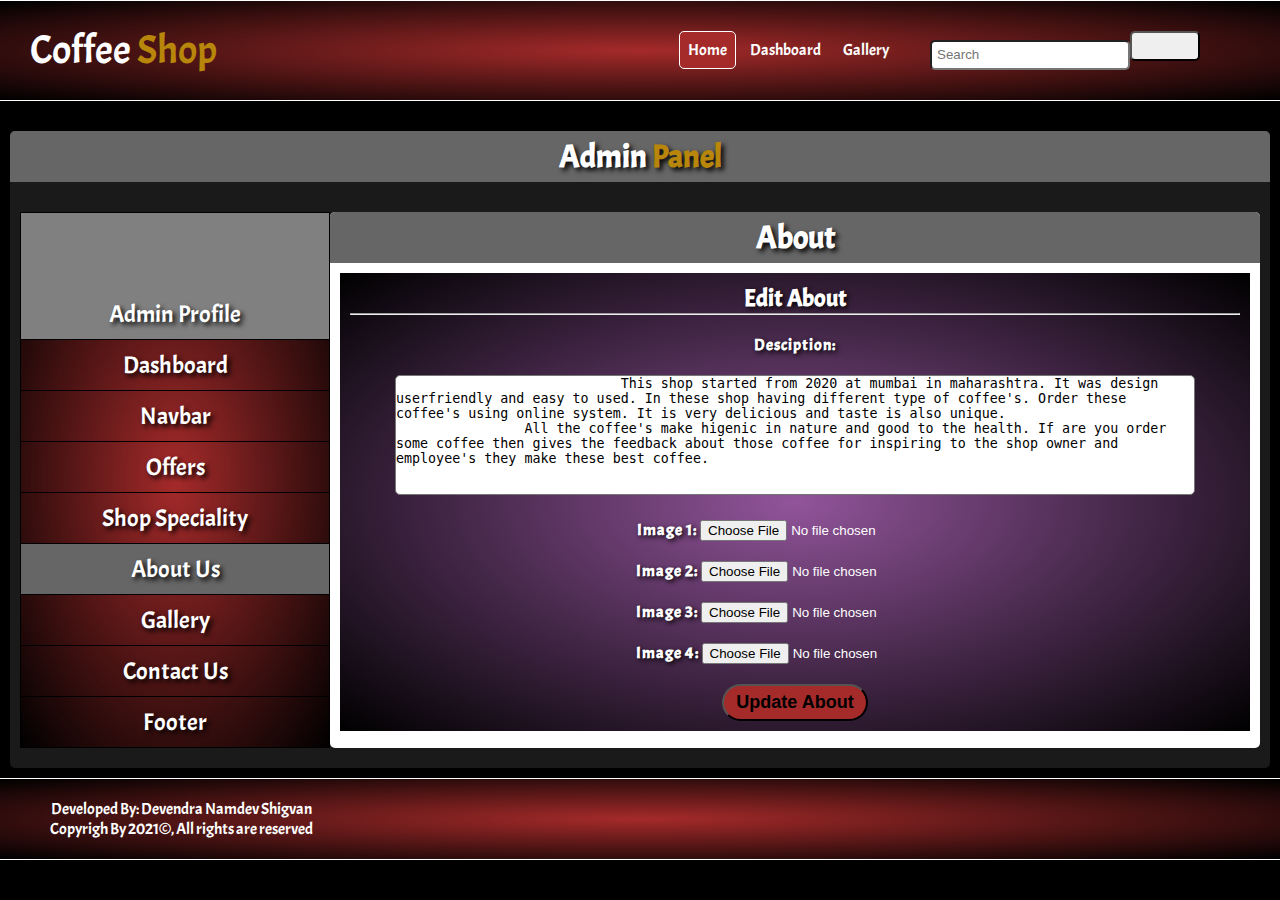
<file: Admin/About.html>
<!DOCTYPE html>
<html>
<head>
    <meta charset='utf-8'>
    <meta http-equiv='X-UA-Compatible' content='IE=edge'>
    <title>Coffee_Shop // Cart_page</title>
    <link rel="icon" type="image/jpg" href="../Images/logo.ico">
    <meta name='viewport' content='width=device-width, initial-scale=1'>
    <link rel='stylesheet' type='text/css' media='screen' href='./admin.css'>
    <link rel="preconnect" href="https://fonts.googleapis.com">
	<link rel="preconnect" href="https://fonts.gstatic.com" crossorigin>
	<link href="https://fonts.googleapis.com/css2?family=Acme&family=Pacifico&family=Sacramento&display=swap" rel="stylesheet">
    <link rel="stylesheet" href="https://pro.fontawesome.com/releases/v5.10.0/css/all.css" integrity="sha384-AYmEC3Yw5cVb3ZcuHtOA93w35dYTsvhLPVnYs9eStHfGJvOvKxVfELGroGkvsg+p" crossorigin="anonymous"/>
</head>
<body>
    <header>
        <div class="navbar">
            <div class="logo">
                <a href="../index.html">Coffee <span class="golden">Shop</span></a>
            </div>
            <div class="nav">
                <div class="nav-list">
                    <ul>
                        <li class="list-item active"><a href="../index.html">Home</a></li>
                        <li class="list-item"><a href="./Dashboard.html">Dashboard</a></li>
                        <li class="list-item"><a href="../Components/gallary.html">Gallery</a></li>
                    </ul>
                </div>
                <div class="nav-menu">
                    <ul>
                        <li>
                            <input type="search" placeholder="Search"><button type="button"><i class="fas fa-search"></i></button>
                        </li>
                        <li class="menu-item"><a href="../Components/cart.html"><i class="fas fa-shopping-cart"></i></a></li>
                        <li class="menu-item" onclick="profile()"><i class="fas fa-user-circle"></i></li>
                    </ul>
                </div>
                <div class="menu-btn" onclick="menu()">
                    <i class="fas fa-bars"></i>
                </div>
                <div class="menu-btn-list">
                    <ul>
                        <li><a href="../Components/profile.html">Profile</a></li>
                        <li><a href="../Components/signup.html">Sign Up</a></li>
                        <li><a href="../Components/signin.html">Sign In</a></li>
                        <hr>
                        <li class="active"><a href="">Logout</a></li>
                    </ul>
                </div>
            </div>
        </div>
    </header>
    <br>
    <main>
        <div class="cart" align="center">
            <h1>Admin <span class="golden">Panel</span></h1><br>
            <div class="admin-row">
                <table>
                    <tr class="profile">
                        <td>
                            <i class="fas fa-user-circle admin-profile"></i><br>
                            <a href="./admin.html">Admin Profile</a>
                        </td>
                    </tr>
                    <tr>
                        <td><a href="./Dashboard.html">Dashboard</a></td>
                    </tr>
                    <tr>
                        <td><a href="./navbar.html">Navbar</a></td>
                    </tr>
                    <tr>
                        <td><a href="./offers.html">Offers</a></td>
                    </tr>
                    <tr>
                        <td><a href="./shop_speciality.html">Shop Speciality</a></td>
                    </tr>
                    <tr>
                        <td class="back"><a href="./About.html">About Us</a></td>
                    </tr>
                    <tr>
                        <td><a href="./gallery.html">Gallery</a></td>
                    </tr>
                    <tr>
                        <td><a href="./contact.html">Contact Us</a></td>
                    </tr>
                    <tr>
                        <td><a href="./Footer.html">Footer</a></td>
                    </tr>
                </table>
                <div class="col-2">
                    <h1 class="banner-title">About</h1>
                    <div class="offer-slider">
                        <h2>Edit About</h2><hr><br>
                        <h4>Desciption: </h4><br>
                        <h4><textarea>
                            This shop started from 2020 at mumbai in maharashtra. It was design userfriendly and easy to used. In these shop having different type of coffee's. Order these coffee's using online system. It is very delicious and taste is also unique.
                All the coffee's make higenic in nature and good to the health. If are you order some coffee then gives the feedback about those coffee for inspiring to the shop owner and employee's they make these best coffee. 
                        </textarea></h4><br>
                        <h4>Image 1: <input type="file"></h4><br>
                        <h4>Image 2: <input type="file"></h4><br>
                        <h4>Image 3: <input type="file"></h4><br>
                        <h4>Image 4: <input type="file"></h4><br>

                        <h3 class="success-about">About Update Successfully</h3>
                        <button onclick="about()" class="submit-button" type="button">Update About</button>
                    </div>
                </div>
            </div>
        </div>
    </main>
    <footer>
        <div class="footer-row">
            <div class="footer-col-3">
                <label>Developed By: Devendra Namdev Shigvan</label><br>
                <label>Copyrigh By 2021&copy;, All rights are reserved</label>
            </div>
            <div class="footer-col-3">
                <ul>
                    <li><a href=""><i class="fab fa-facebook"></i></a></li>
                    <li><a href=""><i class="fab fa-instagram"></i></a></li>
                    <li><a href=""><i class="fab fa-twitter"></i></a></li>
                    <li><a href=""><i class="fab fa-github"></i></a></li>
                    <li><a href=""><i class="fab fa-youtube"></i></a></li>
                </ul>
            </div>
        </div>
    </footer>
</body>
<script src="../Components/index.js" type="text/javascript"></script>
<script src="./admin.js" type="text/javascript"></script>
</html>
</file>
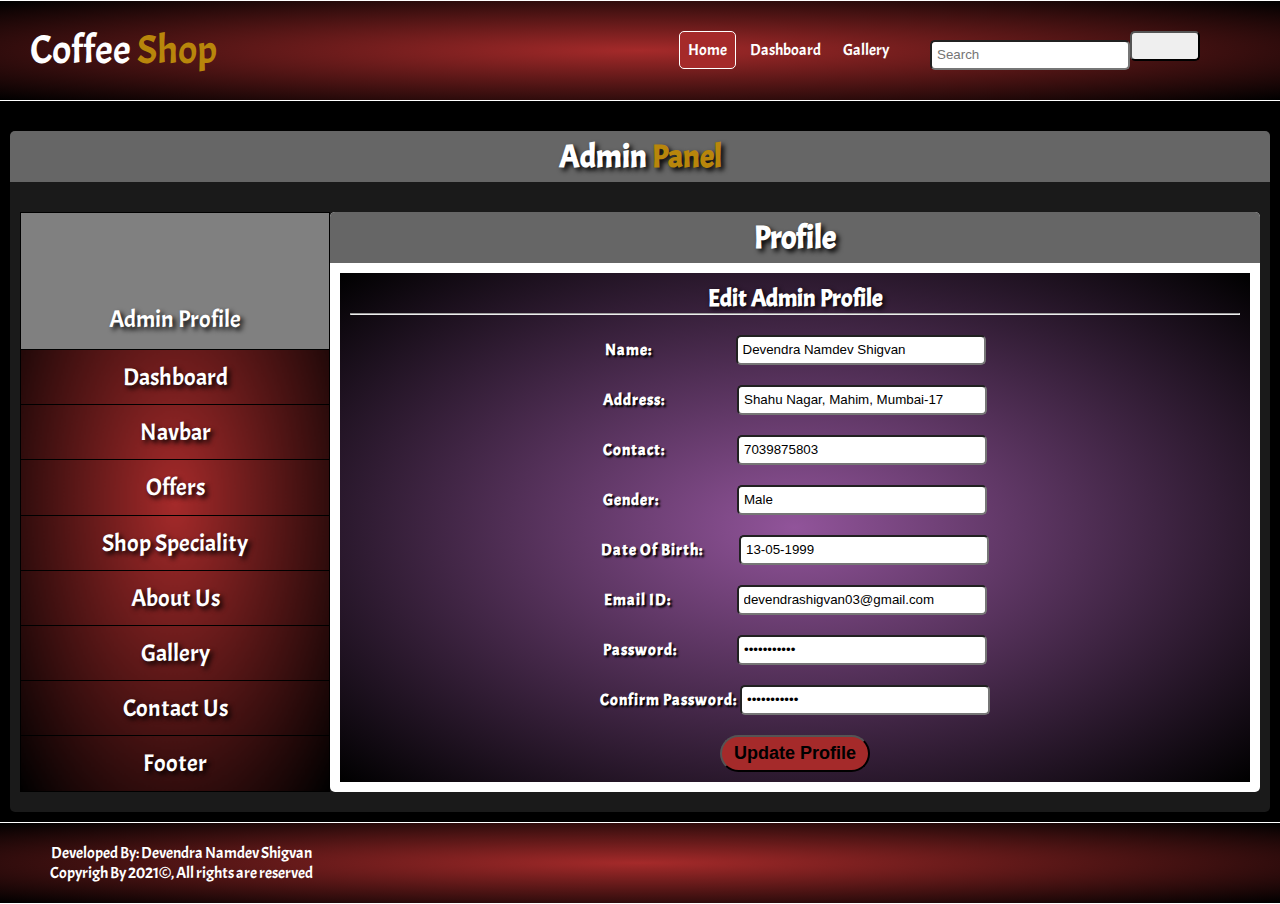
<file: Admin/admin.html>
<!DOCTYPE html>
<html>
<head>
    <meta charset='utf-8'>
    <meta http-equiv='X-UA-Compatible' content='IE=edge'>
    <title>Coffee_Shop // Cart_page</title>
    <link rel="icon" type="image/jpg" href="../Images/logo.ico">
    <meta name='viewport' content='width=device-width, initial-scale=1'>
    <link rel='stylesheet' type='text/css' media='screen' href='./admin.css'>
    <link rel="preconnect" href="https://fonts.googleapis.com">
	<link rel="preconnect" href="https://fonts.gstatic.com" crossorigin>
	<link href="https://fonts.googleapis.com/css2?family=Acme&family=Pacifico&family=Sacramento&display=swap" rel="stylesheet">
    <link rel="stylesheet" href="https://pro.fontawesome.com/releases/v5.10.0/css/all.css" integrity="sha384-AYmEC3Yw5cVb3ZcuHtOA93w35dYTsvhLPVnYs9eStHfGJvOvKxVfELGroGkvsg+p" crossorigin="anonymous"/>
</head>
<body>
    <header>
        <div class="navbar">
            <div class="logo">
                <a href="../index.html">Coffee <span class="golden">Shop</span></a>
            </div>
            <div class="nav">
                <div class="nav-list">
                    <ul>
                        <li class="list-item active"><a href="../index.html">Home</a></li>
                        <li class="list-item"><a href="./Dashboard.html">Dashboard</a></li>
                        <li class="list-item"><a href="../Components/gallary.html">Gallery</a></li>
                    </ul>
                </div>
                <div class="nav-menu">
                    <ul>
                        <li>
                            <input type="search" placeholder="Search"><button type="button"><i class="fas fa-search"></i></button>
                        </li>
                        <li class="menu-item"><a href="../Components/cart.html"><i class="fas fa-shopping-cart"></i></a></li>
                        <li class="menu-item" onclick="profile()"><i class="fas fa-user-circle"></i></li>
                    </ul>
                </div>
                <div class="menu-btn" onclick="menu()">
                    <i class="fas fa-bars"></i>
                </div>
                <div class="menu-btn-list">
                    <ul>
                        <li><a href="../Components/profile.html">Profile</a></li>
                        <li><a href="../Components/signup.html">Sign Up</a></li>
                        <li><a href="../Components/signin.html">Sign In</a></li>
                        <hr>
                        <li class="active"><a href="">Logout</a></li>
                    </ul>
                </div>
            </div>
        </div>
    </header>
    <br>
    <main>
        <div class="cart" align="center">
            <h1>Admin <span class="golden">Panel</span></h1><br>
            <div class="admin-row">
                <table>
                    <tr class="profile">
                        <td>
                            <a href="./admin.html"><i class="fas fa-user-circle admin-profile"></i></a><br>
                            <a href="./admin.html">Admin Profile</a>
                        </td>
                    </tr>
                    <tr>
                        <td><a href="./Dashboard.html">Dashboard</a></td>
                    </tr>
                    <tr>
                        <td><a href="./navbar.html">Navbar</a></td>
                    </tr>
                    <tr>
                        <td><a href="./offers.html">Offers</a></td>
                    </tr>
                    <tr>
                        <td><a href="./shop_speciality.html">Shop Speciality</a></td>
                    </tr>
                    <tr>
                        <td><a href="./About.html">About Us</a></td>
                    </tr>
                    <tr>
                        <td><a href="./gallery.html">Gallery</a></td>
                    </tr>
                    <tr>
                        <td><a href="./contact.html">Contact Us</a></td>
                    </tr>
                    <tr>
                        <td><a href="./Footer.html">Footer</a></td>
                    </tr>
                </table>
                <div class="col-2">
                    <h1 class="banner-title">Profile</h1>
                    <div class="offer-banner">
                        <h2>Edit Admin Profile</h2><hr><br>
                        <h4>Name:  &nbsp; &nbsp; &nbsp; &nbsp; &nbsp; &nbsp; &nbsp; &nbsp; &nbsp; &nbsp; &nbsp; &nbsp; &nbsp; &nbsp;<input type="text" placeholder="Enter Full Name" value="Devendra Namdev Shigvan" id="uname"></h4><br>
                        <h4>Address:  &nbsp; &nbsp; &nbsp; &nbsp; &nbsp; &nbsp; &nbsp; &nbsp; &nbsp; &nbsp; &nbsp; &nbsp;<input type="text" placeholder="Enter Address" value="Shahu Nagar, Mahim, Mumbai-17" id="uaddress"></h4><br>
                        <h4>Contact:  &nbsp; &nbsp; &nbsp; &nbsp; &nbsp; &nbsp; &nbsp; &nbsp; &nbsp; &nbsp; &nbsp; &nbsp;<input type="tel" placeholder="Enter Contact Number" value="7039875803" id="ucontact"></h4><br>
                        <h4>Gender:  &nbsp; &nbsp; &nbsp; &nbsp; &nbsp; &nbsp; &nbsp; &nbsp; &nbsp; &nbsp; &nbsp; &nbsp; &nbsp;<input type="text" placeholder="Enter Gender" value="Male" id="ugender"></h4><br>
                        <h4>Date Of Birth:  &nbsp; &nbsp; &nbsp; &nbsp; &nbsp; &nbsp;<input type="text" placeholder="Enter Date Of Birth" value="13-05-1999" id="udate"></h4><br>
                        <h4>Email ID:  &nbsp; &nbsp; &nbsp; &nbsp; &nbsp; &nbsp; &nbsp; &nbsp; &nbsp; &nbsp; &nbsp;<input type="email" placeholder="Enter Email ID" value="devendrashigvan03@gmail.com" id="uemail"></h4><br>
                        <h4>Password:  &nbsp; &nbsp; &nbsp; &nbsp; &nbsp; &nbsp; &nbsp; &nbsp; &nbsp; &nbsp;<input type="password" placeholder="Enter Password" value="Devendra@13" id="upassword"></h4><br>
                        <h4>Confirm Password: <input class="list ucpassword" type="password" placeholder="Enter Confirm Password" value="Devendra@13" id="ucpassword"></h4><br>
                        <h3 class="success-Profile">Profile Update Successfully</h3>
                        <button onclick="Profile()" class="submit-button" type="button">Update Profile</button>
                    </div>
                </div>
            </div>
        </div>
    </main>
    <footer>
        <div class="footer-row">
            <div class="footer-col-3">
                <label>Developed By: Devendra Namdev Shigvan</label><br>
                <label>Copyrigh By 2021&copy;, All rights are reserved</label>
            </div>
            <div class="footer-col-3">
                <ul>
                    <li><a href=""><i class="fab fa-facebook"></i></a></li>
                    <li><a href=""><i class="fab fa-instagram"></i></a></li>
                    <li><a href=""><i class="fab fa-twitter"></i></a></li>
                    <li><a href=""><i class="fab fa-github"></i></a></li>
                    <li><a href=""><i class="fab fa-youtube"></i></a></li>
                </ul>
            </div>
        </div>
    </footer>
</body>
<script src="../Components/index.js" type="text/javascript"></script>
<script src="./admin.js" type="text/javascript"></script>
</html>
</file>
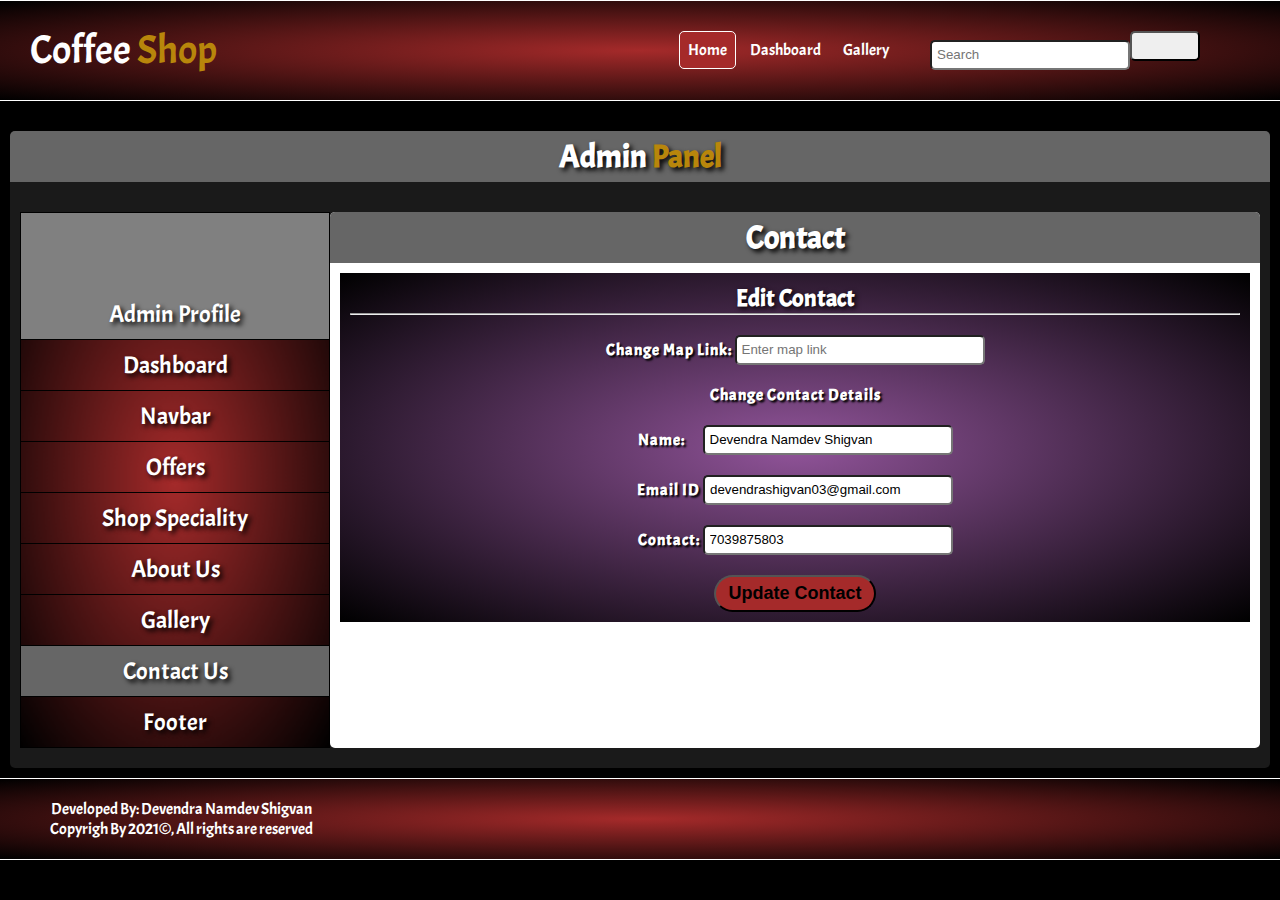
<file: Admin/contact.html>
<!DOCTYPE html>
<html>
<head>
    <meta charset='utf-8'>
    <meta http-equiv='X-UA-Compatible' content='IE=edge'>
    <title>Coffee_Shop // Cart_page</title>
    <link rel="icon" type="image/jpg" href="../Images/logo.ico">
    <meta name='viewport' content='width=device-width, initial-scale=1'>
    <link rel='stylesheet' type='text/css' media='screen' href='./admin.css'>
    <link rel="preconnect" href="https://fonts.googleapis.com">
	<link rel="preconnect" href="https://fonts.gstatic.com" crossorigin>
	<link href="https://fonts.googleapis.com/css2?family=Acme&family=Pacifico&family=Sacramento&display=swap" rel="stylesheet">
    <link rel="stylesheet" href="https://pro.fontawesome.com/releases/v5.10.0/css/all.css" integrity="sha384-AYmEC3Yw5cVb3ZcuHtOA93w35dYTsvhLPVnYs9eStHfGJvOvKxVfELGroGkvsg+p" crossorigin="anonymous"/>
</head>
<body>
    <header>
        <div class="navbar">
            <div class="logo">
                <a href="../index.html">Coffee <span class="golden">Shop</span></a>
            </div>
            <div class="nav">
                <div class="nav-list">
                    <ul>
                        <li class="list-item active"><a href="../index.html">Home</a></li>
                        <li class="list-item"><a href="./Dashboard.html">Dashboard</a></li>
                        <li class="list-item"><a href="../Components/gallary.html">Gallery</a></li>
                    </ul>
                </div>
                <div class="nav-menu">
                    <ul>
                        <li>
                            <input type="search" placeholder="Search"><button type="button"><i class="fas fa-search"></i></button>
                        </li>
                        <li class="menu-item"><a href="../Components/cart.html"><i class="fas fa-shopping-cart"></i></a></li>
                        <li class="menu-item" onclick="profile()"><i class="fas fa-user-circle"></i></li>
                    </ul>
                </div>
                <div class="menu-btn" onclick="menu()">
                    <i class="fas fa-bars"></i>
                </div>
                <div class="menu-btn-list">
                    <ul>
                        <li><a href="../Components/profile.html">Profile</a></li>
                        <li><a href="../Components/signup.html">Sign Up</a></li>
                        <li><a href="../Components/signin.html">Sign In</a></li>
                        <hr>
                        <li class="active"><a href="">Logout</a></li>
                    </ul>
                </div>
            </div>
        </div>
    </header>
    <br>
    <main>
        <div class="cart" align="center">
            <h1>Admin <span class="golden">Panel</span></h1><br>
            <div class="admin-row">
                <table>
                    <tr class="profile">
                        <td>
                            <i class="fas fa-user-circle admin-profile"></i><br>
                            <a href="./admin.html">Admin Profile</a>
                        </td>
                    </tr>
                    <tr>
                        <td><a href="./Dashboard.html">Dashboard</a></td>
                    </tr>
                    <tr>
                        <td><a href="./navbar.html">Navbar</a></td>
                    </tr>
                    <tr>
                        <td><a href="./offers.html">Offers</a></td>
                    </tr>
                    <tr>
                        <td><a href="./shop_speciality.html">Shop Speciality</a></td>
                    </tr>
                    <tr>
                        <td><a href="./About.html">About Us</a></td>
                    </tr>
                    <tr>
                        <td><a href="./gallery.html">Gallery</a></td>
                    </tr>
                    <tr>
                        <td class="back"><a href="./contact.html">Contact Us</a></td>
                    </tr>
                    <tr>
                        <td><a href="./Footer.html">Footer</a></td>
                    </tr>
                </table>
                <div class="col-2">
                    <h1 class="banner-title">Contact</h1>
                    <div class="offer-banner">
                        <h2>Edit Contact</h2><hr><br>
                        <h4>Change Map Link: <input type="text" placeholder="Enter map link"></h4><br>
                        <h4>Change Contact Details</h4><br>
                        <h4>Name: &nbsp; &nbsp; &nbsp;<input type="text" placeholder="Enter name" value="Devendra Namdev Shigvan"></h4><br>
                        <h4>Email ID <input type="email" placeholder="Enter email" value="devendrashigvan03@gmail.com"></h4><br>
                        <h4>Contact: <input type="tel" placeholder="Enter contact" value="7039875803"></h4><br>
                        <h3 class="success-contact">Contact Update Successfully</h3>
                        <button onclick="Contact()" class="submit-button" type="button">Update Contact</button>
                    </div>
                </div>
            </div>
        </div>
    </main>
    <footer>
        <div class="footer-row">
            <div class="footer-col-3">
                <label>Developed By: Devendra Namdev Shigvan</label><br>
                <label>Copyrigh By 2021&copy;, All rights are reserved</label>
            </div>
            <div class="footer-col-3">
                <ul>
                    <li><a href=""><i class="fab fa-facebook"></i></a></li>
                    <li><a href=""><i class="fab fa-instagram"></i></a></li>
                    <li><a href=""><i class="fab fa-twitter"></i></a></li>
                    <li><a href=""><i class="fab fa-github"></i></a></li>
                    <li><a href=""><i class="fab fa-youtube"></i></a></li>
                </ul>
            </div>
        </div>
    </footer>
</body>
<script src="../Components/index.js" type="text/javascript"></script>
<script src="./admin.js" type="text/javascript"></script>
</html>
</file>
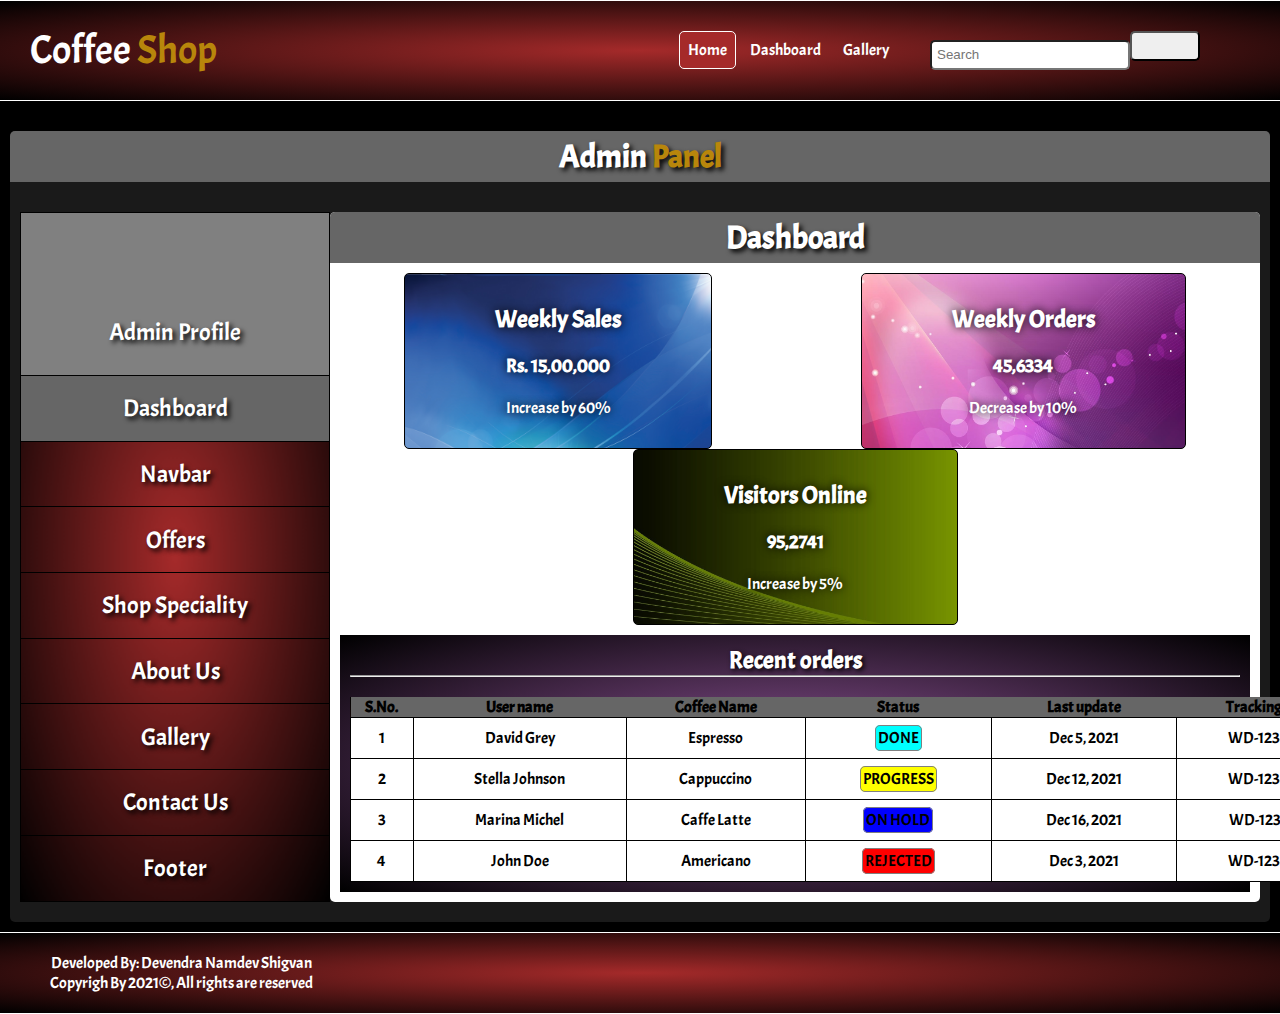
<file: Admin/Dashboard.html>
<!DOCTYPE html>
<html>
<head>
    <meta charset='utf-8'>
    <meta http-equiv='X-UA-Compatible' content='IE=edge'>
    <title>Coffee_Shop // Cart_page</title>
    <link rel="icon" type="image/jpg" href="../Images/logo.ico">
    <meta name='viewport' content='width=device-width, initial-scale=1'>
    <link rel='stylesheet' type='text/css' media='screen' href='./admin.css'>
    <link rel="preconnect" href="https://fonts.googleapis.com">
	<link rel="preconnect" href="https://fonts.gstatic.com" crossorigin>
	<link href="https://fonts.googleapis.com/css2?family=Acme&family=Pacifico&family=Sacramento&display=swap" rel="stylesheet">
    <link rel="stylesheet" href="https://pro.fontawesome.com/releases/v5.10.0/css/all.css" integrity="sha384-AYmEC3Yw5cVb3ZcuHtOA93w35dYTsvhLPVnYs9eStHfGJvOvKxVfELGroGkvsg+p" crossorigin="anonymous"/>
</head>
<body>
    <header>
        <div class="navbar">
            <div class="logo">
                <a href="../index.html">Coffee <span class="golden">Shop</span></a>
            </div>
            <div class="nav">
                <div class="nav-list">
                    <ul>
                        <li class="list-item active"><a href="../index.html">Home</a></li>
                        <li class="list-item"><a href="./Dashboard.html">Dashboard</a></li>
                        <li class="list-item"><a href="../Components/gallary.html">Gallery</a></li>
                    </ul>
                </div>
                <div class="nav-menu">
                    <ul>
                        <li>
                            <input type="search" placeholder="Search"><button type="button"><i class="fas fa-search"></i></button>
                        </li>
                        <li class="menu-item"><a href="../Components/cart.html"><i class="fas fa-shopping-cart"></i></a></li>
                        <li class="menu-item" onclick="profile()"><i class="fas fa-user-circle"></i></li>
                    </ul>
                </div>
                <div class="menu-btn" onclick="menu()">
                    <i class="fas fa-bars"></i>
                </div>
                <div class="menu-btn-list">
                    <ul>
                        <li><a href="../Components/profile.html">Profile</a></li>
                        <li><a href="../Components/signup.html">Sign Up</a></li>
                        <li><a href="../Components/signin.html">Sign In</a></li>
                        <hr>
                        <li class="active"><a href="">Logout</a></li>
                    </ul>
                </div>
            </div>
        </div>
    </header>
    <br>
    <main>
        <div class="cart" align="center">
            <h1>Admin <span class="golden">Panel</span></h1><br>
            <div class="admin-row">
                <table>
                    <tr class="profile">
                        <td>
                            <i class="fas fa-user-circle admin-profile"></i><br>
                            <a href="./admin.html">Admin Profile</a>
                        </td>
                    </tr>
                    <tr>
                        <td class="back"><a href="./Dashboard.html">Dashboard</a></td>
                    </tr>
                    <tr>
                        <td><a href="./navbar.html">Navbar</a></td>
                    </tr>
                    <tr>
                        <td><a href="./offers.html">Offers</a></td>
                    </tr>
                    <tr>
                        <td><a href="./shop_speciality.html">Shop Speciality</a></td>
                    </tr>
                    <tr>
                        <td><a href="./About.html">About Us</a></td>
                    </tr>
                    <tr>
                        <td><a href="./gallery.html">Gallery</a></td>
                    </tr>
                    <tr>
                        <td><a href="./contact.html">Contact Us</a></td>
                    </tr>
                    <tr>
                        <td><a href="./Footer.html">Footer</a></td>
                    </tr>
                </table>
                <div class="col-2">
                    <h1 class="banner-title">Dashboard</h1>
                    <div class="dashboard-row">
                        <div class="d-col-3">
                            <div class="sales">
                                <h2>Weekly Sales <i class="fas fa-chart-line"></i></h2><br>
                                <h3>Rs. 15,00,000</h3><br>
                                <p>Increase by 60%</p>
                            </div>
                        </div>
                        <div class="d-col-3">
                            <div class="orders">
                                <h2>Weekly Orders <i class="far fa-bookmark"></i></h2><br>
                                <h3>45,6334</h3><br>
                                <p>Decrease by 10%</p>
                            </div>
                        </div>
                        <div class="d-col-3">
                            <div class="visitors">
                                <h2>Visitors Online <i class="fas fa-gem"></i></h2><br>
                                <h3>95,2741</h3><br>
                                <p>Increase by 5%</p>
                            </div>
                        </div>
                    </div>

                    <div class="offer-banner">
                        <h2>Recent orders</h2><hr><br>
                        <table>
                            <tr>
                                <th>S.No.</th>
                                <th>User name</th>
                                <th>Coffee Name</th>
                                <th>Status</th>
                                <th>Last update</th>
                                <th>Tracking ID</th>
                            </tr>
                            <tr>
                                <td>1</td>
                                <td>David Grey</td>
                                <td>Espresso</td>
                                <td><span class="status-done">DONE</span></td>
                                <td>Dec 5, 2021</td>
                                <td>WD-12345</td>
                            </tr>
                            <tr>
                                <td>2</td>
                                <td>Stella Johnson</td>
                                <td>Cappuccino</td>
                                <td><span class="status-progress">PROGRESS</span></td>
                                <td>Dec 12, 2021</td>
                                <td>WD-12346</td>
                            </tr>
                            <tr>
                                <td>3</td>
                                <td>Marina Michel</td>
                                <td>Caffe Latte</td>
                                <td><span class="status-onhold">ON HOLD</span></td>
                                <td>Dec 16, 2021</td>
                                <td>WD-12347</td>
                            </tr>
                            <tr>
                                <td>4</td>
                                <td>John Doe</td>
                                <td>Americano</td>
                                <td><span class="status-rejected">REJECTED</span></td>
                                <td>Dec 3, 2021</td>
                                <td>WD-12348</td>
                            </tr>
                        </table>
                    </div>
                </div>
            </div>
        </div>
    </main>
    <footer>
        <div class="footer-row">
            <div class="footer-col-3">
                <label>Developed By: Devendra Namdev Shigvan</label><br>
                <label>Copyrigh By 2021&copy;, All rights are reserved</label>
            </div>
            <div class="footer-col-3">
                <ul>
                    <li><a href=""><i class="fab fa-facebook"></i></a></li>
                    <li><a href=""><i class="fab fa-instagram"></i></a></li>
                    <li><a href=""><i class="fab fa-twitter"></i></a></li>
                    <li><a href=""><i class="fab fa-github"></i></a></li>
                    <li><a href=""><i class="fab fa-youtube"></i></a></li>
                </ul>
            </div>
        </div>
    </footer>
</body>
<script src="../Components/index.js" type="text/javascript"></script>
</html>
</file>
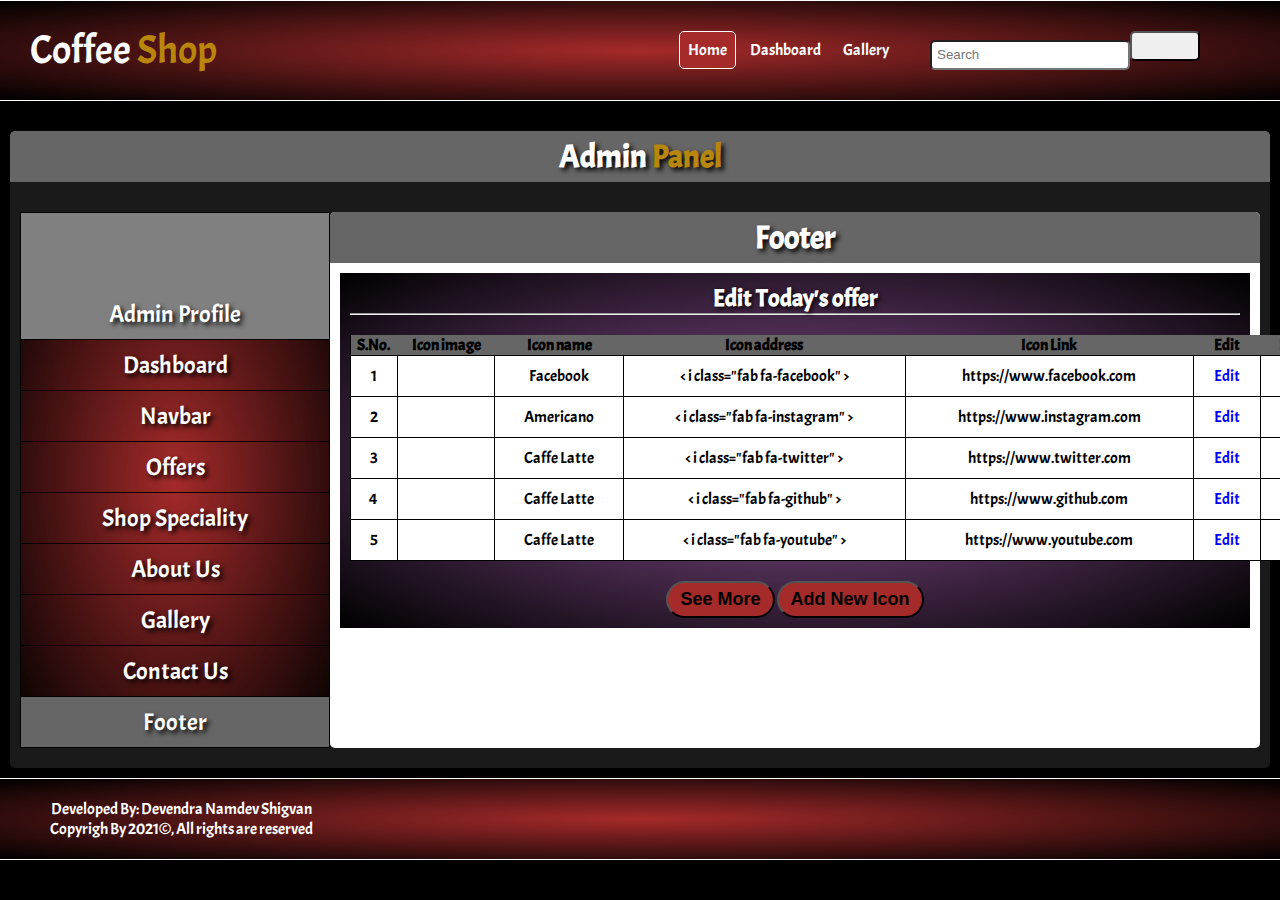
<file: Admin/Footer.html>
<!DOCTYPE html>
<html>
<head>
    <meta charset='utf-8'>
    <meta http-equiv='X-UA-Compatible' content='IE=edge'>
    <title>Coffee_Shop // Cart_page</title>
    <link rel="icon" type="image/jpg" href="../Images/logo.ico">
    <meta name='viewport' content='width=device-width, initial-scale=1'>
    <link rel='stylesheet' type='text/css' media='screen' href='./admin.css'>
    <link rel="preconnect" href="https://fonts.googleapis.com">
	<link rel="preconnect" href="https://fonts.gstatic.com" crossorigin>
	<link href="https://fonts.googleapis.com/css2?family=Acme&family=Pacifico&family=Sacramento&display=swap" rel="stylesheet">
    <link rel="stylesheet" href="https://pro.fontawesome.com/releases/v5.10.0/css/all.css" integrity="sha384-AYmEC3Yw5cVb3ZcuHtOA93w35dYTsvhLPVnYs9eStHfGJvOvKxVfELGroGkvsg+p" crossorigin="anonymous"/>
</head>
<body>
    <header>
        <div class="navbar">
            <div class="logo">
                <a href="../index.html">Coffee <span class="golden">Shop</span></a>
            </div>
            <div class="nav">
                <div class="nav-list">
                    <ul>
                        <li class="list-item active"><a href="../index.html">Home</a></li>
                        <li class="list-item"><a href="./Dashboard.html">Dashboard</a></li>
                        <li class="list-item"><a href="../Components/gallary.html">Gallery</a></li>
                    </ul>
                </div>
                <div class="nav-menu">
                    <ul>
                        <li>
                            <input type="search" placeholder="Search"><button type="button"><i class="fas fa-search"></i></button>
                        </li>
                        <li class="menu-item"><a href="../Components/cart.html"><i class="fas fa-shopping-cart"></i></a></li>
                        <li class="menu-item" onclick="profile()"><i class="fas fa-user-circle"></i></li>
                    </ul>
                </div>
                <div class="menu-btn" onclick="menu()">
                    <i class="fas fa-bars"></i>
                </div>
                <div class="menu-btn-list">
                    <ul>
                        <li><a href="../Components/profile.html">Profile</a></li>
                        <li><a href="../Components/signup.html">Sign Up</a></li>
                        <li><a href="../Components/signin.html">Sign In</a></li>
                        <hr>
                        <li class="active"><a href="">Logout</a></li>
                    </ul>
                </div>
            </div>
        </div>
    </header>
    <br>
    <main>
        <div class="cart" align="center">
            <h1>Admin <span class="golden">Panel</span></h1><br>
            <div class="admin-row">
                <table>
                    <tr class="profile">
                        <td>
                            <i class="fas fa-user-circle admin-profile"></i><br>
                            <a href="./admin.html">Admin Profile</a>
                        </td>
                    </tr>
                    <tr>
                        <td><a href="./Dashboard.html">Dashboard</a></td>
                    </tr>
                    <tr>
                        <td><a href="./navbar.html">Navbar</a></td>
                    </tr>
                    <tr>
                        <td><a href="./offers.html">Offers</a></td>
                    </tr>
                    <tr>
                        <td><a href="./shop_speciality.html">Shop Speciality</a></td>
                    </tr>
                    <tr>
                        <td><a href="./About.html">About Us</a></td>
                    </tr>
                    <tr>
                        <td><a href="./gallery.html">Gallery</a></td>
                    </tr>
                    <tr>
                        <td><a href="./contact.html">Contact Us</a></td>
                    </tr>
                    <tr>
                        <td class="back"><a href="./Footer.html">Footer</a></td>
                    </tr>
                </table>
                <div class="col-2">
                    <h1 class="banner-title">Footer</h1>
                    <div class="offer-banner">
                        <h2>Edit Today's offer</h2><hr><br>
                        <table>
                            <tr>
                                <th>S.No.</th>
                                <th>Icon image</th>
                                <th>Icon name</th>
                                <th>Icon address</th>
                                <th>Icon Link</th>
                                <th>Edit</th>
                                <th>Remove</th>
                            </tr>
                            <tr>
                                <td>1</td>
                                <td><i class="fab fa-facebook"></i></td>
                                <td>Facebook</td>
                                <td>&lt; i class="fab fa-facebook" &gt;</td>
                                <td>https://www.facebook.com</td>
                                <td><a href="#">Edit</a></td>
                                <td><a href="#">Delete</a></td>
                            </tr>
                            <tr>
                                <td>2</td>
                                <td><i class="fab fa-instagram"></i></td>
                                <td>Americano</td>
                                <td>&lt; i class="fab fa-instagram" &gt;</td>
                                <td>https://www.instagram.com</td>
                                <td><a href="#">Edit</a></td>
                                <td><a href="#">Delete</a></td>
                            </tr>
                            <tr>
                                <td>3</td>
                                <td><i class="fab fa-twitter"></i></td>
                                <td>Caffe Latte</td>
                                <td>&lt; i class="fab fa-twitter" &gt;</td>
                                <td>https://www.twitter.com</td>
                                <td><a href="#">Edit</a></td>
                                <td><a href="#">Delete</a></td>
                            </tr>
                            <tr>
                                <td>4</td>
                                <td><i class="fab fa-github"></i></td>
                                <td>Caffe Latte</td>
                                <td>&lt; i class="fab fa-github" &gt;</td>
                                <td>https://www.github.com</td>
                                <td><a href="#">Edit</a></td>
                                <td><a href="#">Delete</a></td>
                            </tr>
                            <tr>
                                <td>5</td>
                                <td><i class="fab fa-youtube"></i></td>
                                <td>Caffe Latte</td>
                                <td>&lt; i class="fab fa-youtube" &gt;</td>
                                <td>https://www.youtube.com</td>
                                <td><a href="#">Edit</a></td>
                                <td><a href="#">Delete</a></td>
                            </tr>
                        </table><br>
                        <button class="submit-button" type="button">See More</button>
                        <button class="submit-button" type="button">Add New Icon</button>
                    </div>
                </div>
            </div>
        </div>
    </main>
    <footer>
        <div class="footer-row">
            <div class="footer-col-3">
                <label>Developed By: Devendra Namdev Shigvan</label><br>
                <label>Copyrigh By 2021&copy;, All rights are reserved</label>
            </div>
            <div class="footer-col-3">
                <ul>
                    <li><a href=""><i class="fab fa-facebook"></i></a></li>
                    <li><a href=""><i class="fab fa-instagram"></i></a></li>
                    <li><a href=""><i class="fab fa-twitter"></i></a></li>
                    <li><a href=""><i class="fab fa-github"></i></a></li>
                    <li><a href=""><i class="fab fa-youtube"></i></a></li>
                </ul>
            </div>
        </div>
    </footer>
</body>
<script src="../Components/index.js" type="text/javascript"></script>
<script src="./admin.js" type="text/javascript"></script>
</html>
</file>
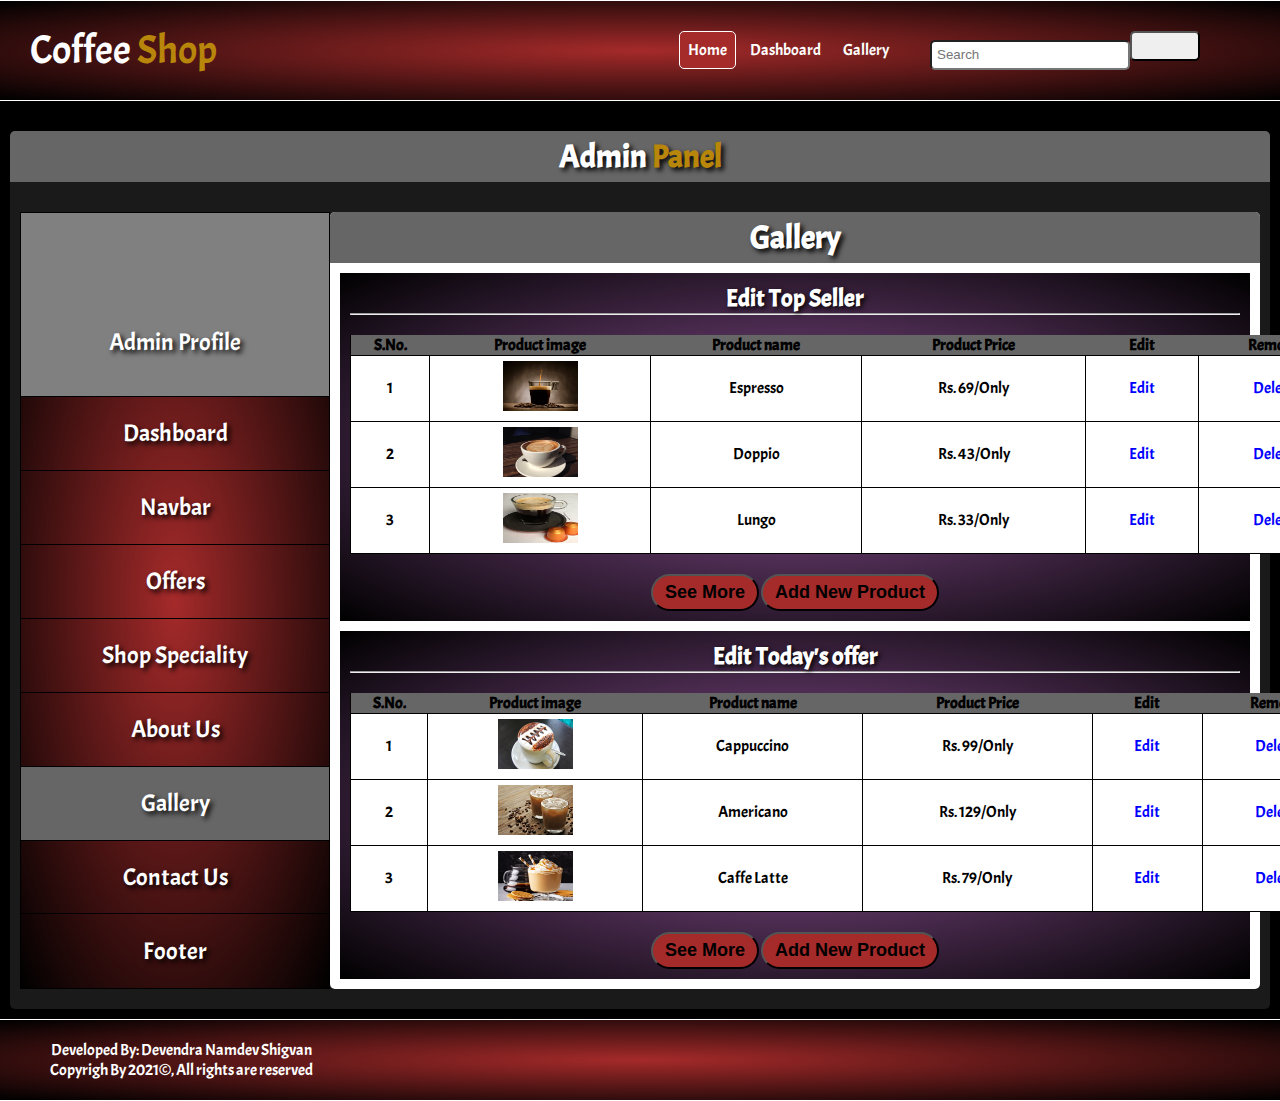
<file: Admin/gallery.html>
<!DOCTYPE html>
<html>
<head>
    <meta charset='utf-8'>
    <meta http-equiv='X-UA-Compatible' content='IE=edge'>
    <title>Coffee_Shop // Cart_page</title>
    <link rel="icon" type="image/jpg" href="../Images/logo.ico">
    <meta name='viewport' content='width=device-width, initial-scale=1'>
    <link rel='stylesheet' type='text/css' media='screen' href='./admin.css'>
    <link rel="preconnect" href="https://fonts.googleapis.com">
	<link rel="preconnect" href="https://fonts.gstatic.com" crossorigin>
	<link href="https://fonts.googleapis.com/css2?family=Acme&family=Pacifico&family=Sacramento&display=swap" rel="stylesheet">
    <link rel="stylesheet" href="https://pro.fontawesome.com/releases/v5.10.0/css/all.css" integrity="sha384-AYmEC3Yw5cVb3ZcuHtOA93w35dYTsvhLPVnYs9eStHfGJvOvKxVfELGroGkvsg+p" crossorigin="anonymous"/>
</head>
<body>
    <header>
        <div class="navbar">
            <div class="logo">
                <a href="../index.html">Coffee <span class="golden">Shop</span></a>
            </div>
            <div class="nav">
                <div class="nav-list">
                    <ul>
                        <li class="list-item active"><a href="../index.html">Home</a></li>
                        <li class="list-item"><a href="./Dashboard.html">Dashboard</a></li>
                        <li class="list-item"><a href="../Components/gallary.html">Gallery</a></li>
                    </ul>
                </div>
                <div class="nav-menu">
                    <ul>
                        <li>
                            <input type="search" placeholder="Search"><button type="button"><i class="fas fa-search"></i></button>
                        </li>
                        <li class="menu-item"><a href="../Components/cart.html"><i class="fas fa-shopping-cart"></i></a></li>
                        <li class="menu-item" onclick="profile()"><i class="fas fa-user-circle"></i></li>
                    </ul>
                </div>
                <div class="menu-btn" onclick="menu()">
                    <i class="fas fa-bars"></i>
                </div>
                <div class="menu-btn-list">
                    <ul>
                        <li><a href="../Components/profile.html">Profile</a></li>
                        <li><a href="../Components/signup.html">Sign Up</a></li>
                        <li><a href="../Components/signin.html">Sign In</a></li>
                        <hr>
                        <li class="active"><a href="">Logout</a></li>
                    </ul>
                </div>
            </div>
        </div>
    </header>
    <br>
    <main>
        <div class="cart" align="center">
            <h1>Admin <span class="golden">Panel</span></h1><br>
            <div class="admin-row">
                <table>
                    <tr class="profile">
                        <td>
                            <i class="fas fa-user-circle admin-profile"></i><br>
                            <a href="./admin.html">Admin Profile</a>
                        </td>
                    </tr>
                    <tr>
                        <td><a href="./Dashboard.html">Dashboard</a></td>
                    </tr>
                    <tr>
                        <td><a href="./navbar.html">Navbar</a></td>
                    </tr>
                    <tr>
                        <td><a href="./offers.html">Offers</a></td>
                    </tr>
                    <tr>
                        <td><a href="./shop_speciality.html">Shop Speciality</a></td>
                    </tr>
                    <tr>
                        <td><a href="./About.html">About Us</a></td>
                    </tr>
                    <tr>
                        <td class="back"><a href="./gallery.html">Gallery</a></td>
                    </tr>
                    <tr>
                        <td><a href="./contact.html">Contact Us</a></td>
                    </tr>
                    <tr>
                        <td><a href="./Footer.html">Footer</a></td>
                    </tr>
                </table>
                <div class="col-2">
                    <h1 class="banner-title">Gallery</h1>
                    <div class="offer-banner">
                        <h2>Edit Top Seller</h2><hr><br>
                        <table>
                            <tr>
                                <th>S.No.</th>
                                <th>Product image</th>
                                <th>Product name</th>
                                <th>Product Price</th>
                                <th>Edit</th>
                                <th>Remove</th>
                            </tr>
                            <tr>
                                <td>1</td>
                                <td><img src="../Images/c1.jpg"></td>
                                <td>Espresso</td>
                                <td>Rs. 69/Only</td>
                                <td><a href="#">Edit</a></td>
                                <td><a href="#">Delete</a></td>
                            </tr>
                            <tr>
                                <td>2</td>
                                <td><img src="../Images/p1.jpg"></td>
                                <td>Doppio</td>
                                <td>Rs. 43/Only</td>
                                <td><a href="#">Edit</a></td>
                                <td><a href="#">Delete</a></td>
                            </tr>
                            <tr>
                                <td>3</td>
                                <td><img src="../Images/p2.jpg"></td>
                                <td>Lungo</td>
                                <td>Rs. 33/Only</td>
                                <td><a href="#">Edit</a></td>
                                <td><a href="#">Delete</a></td>
                            </tr>
                        </table><br>
                        <button class="submit-button" type="button">See More</button>
                        <button class="submit-button" type="button">Add New Product</button>
                    </div>
                    <div class="offer-banner">
                        <h2>Edit Today's offer</h2><hr><br>
                        <table>
                            <tr>
                                <th>S.No.</th>
                                <th>Product image</th>
                                <th>Product name</th>
                                <th>Product Price</th>
                                <th>Edit</th>
                                <th>Remove</th>
                            </tr>
                            <tr>
                                <td>1</td>
                                <td><img src="../Images/c2.jpg"></td>
                                <td>Cappuccino</td>
                                <td>Rs. 99/Only</td>
                                <td><a href="#">Edit</a></td>
                                <td><a href="#">Delete</a></td>
                            </tr>
                            <tr>
                                <td>2</td>
                                <td><img src="../Images/c3.jfif"></td>
                                <td>Americano</td>
                                <td>Rs. 129/Only</td>
                                <td><a href="#">Edit</a></td>
                                <td><a href="#">Delete</a></td>
                            </tr>
                            <tr>
                                <td>3</td>
                                <td><img src="../Images/c4.jpg"></td>
                                <td>Caffe Latte</td>
                                <td>Rs. 79/Only</td>
                                <td><a href="#">Edit</a></td>
                                <td><a href="#">Delete</a></td>
                            </tr>
                        </table><br>
                        <button class="submit-button" type="button">See More</button>
                        <button class="submit-button" type="button">Add New Product</button>
                    </div>
                </div>
            </div>
        </div>
    </main>
    <footer>
        <div class="footer-row">
            <div class="footer-col-3">
                <label>Developed By: Devendra Namdev Shigvan</label><br>
                <label>Copyrigh By 2021&copy;, All rights are reserved</label>
            </div>
            <div class="footer-col-3">
                <ul>
                    <li><a href=""><i class="fab fa-facebook"></i></a></li>
                    <li><a href=""><i class="fab fa-instagram"></i></a></li>
                    <li><a href=""><i class="fab fa-twitter"></i></a></li>
                    <li><a href=""><i class="fab fa-github"></i></a></li>
                    <li><a href=""><i class="fab fa-youtube"></i></a></li>
                </ul>
            </div>
        </div>
    </footer>
</body>
<script src="../Components/index.js" type="text/javascript"></script>
<script src="./admin.js" type="text/javascript"></script>
</html>
</file>
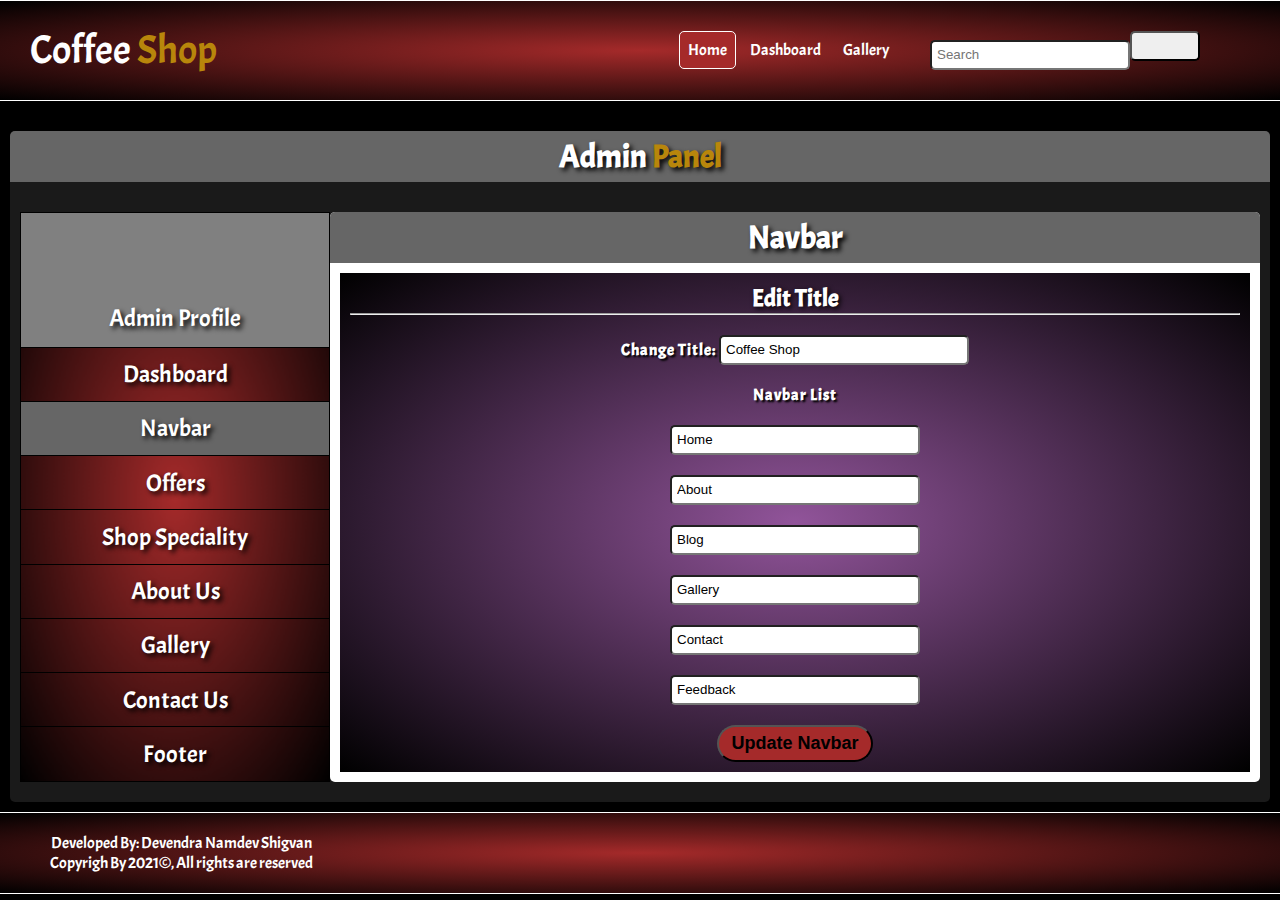
<file: Admin/navbar.html>
<!DOCTYPE html>
<html>
<head>
    <meta charset='utf-8'>
    <meta http-equiv='X-UA-Compatible' content='IE=edge'>
    <title>Coffee_Shop // Cart_page</title>
    <link rel="icon" type="image/jpg" href="../Images/logo.ico">
    <meta name='viewport' content='width=device-width, initial-scale=1'>
    <link rel='stylesheet' type='text/css' media='screen' href='./admin.css'>
    <link rel="preconnect" href="https://fonts.googleapis.com">
	<link rel="preconnect" href="https://fonts.gstatic.com" crossorigin>
	<link href="https://fonts.googleapis.com/css2?family=Acme&family=Pacifico&family=Sacramento&display=swap" rel="stylesheet">
    <link rel="stylesheet" href="https://pro.fontawesome.com/releases/v5.10.0/css/all.css" integrity="sha384-AYmEC3Yw5cVb3ZcuHtOA93w35dYTsvhLPVnYs9eStHfGJvOvKxVfELGroGkvsg+p" crossorigin="anonymous"/>
</head>
<body>
    <header>
        <div class="navbar">
            <div class="logo">
                <a href="../index.html">Coffee <span class="golden">Shop</span></a>
            </div>
            <div class="nav">
                <div class="nav-list">
                    <ul>
                        <li class="list-item active"><a href="../index.html">Home</a></li>
                        <li class="list-item"><a href="./Dashboard.html">Dashboard</a></li>
                        <li class="list-item"><a href="../Components/gallary.html">Gallery</a></li>
                    </ul>
                </div>
                <div class="nav-menu">
                    <ul>
                        <li>
                            <input type="search" placeholder="Search"><button type="button"><i class="fas fa-search"></i></button>
                        </li>
                        <li class="menu-item"><a href="../Components/cart.html"><i class="fas fa-shopping-cart"></i></a></li>
                        <li class="menu-item" onclick="profile()"><i class="fas fa-user-circle"></i></li>
                    </ul>
                </div>
                <div class="menu-btn" onclick="menu()">
                    <i class="fas fa-bars"></i>
                </div>
                <div class="menu-btn-list">
                    <ul>
                        <li><a href="../Components/profile.html">Profile</a></li>
                        <li><a href="../Components/signup.html">Sign Up</a></li>
                        <li><a href="../Components/signin.html">Sign In</a></li>
                        <hr>
                        <li class="active"><a href="">Logout</a></li>
                    </ul>
                </div>
            </div>
        </div>
    </header>
    <br>
    <main>
        <div class="cart" align="center">
            <h1>Admin <span class="golden">Panel</span></h1><br>
            <div class="admin-row">
                <table>
                    <tr class="profile">
                        <td>
                            <i class="fas fa-user-circle admin-profile"></i><br>
                            <a href="./admin.html">Admin Profile</a>
                        </td>
                    </tr>
                    <tr>
                        <td><a href="./Dashboard.html">Dashboard</a></td>
                    </tr>
                    <tr>
                        <td class="back"><a href="./navbar.html">Navbar</a></td>
                    </tr>
                    <tr>
                        <td><a href="./offers.html">Offers</a></td>
                    </tr>
                    <tr>
                        <td><a href="./shop_speciality.html">Shop Speciality</a></td>
                    </tr>
                    <tr>
                        <td><a href="./About.html">About Us</a></td>
                    </tr>
                    <tr>
                        <td><a href="./gallery.html">Gallery</a></td>
                    </tr>
                    <tr>
                        <td><a href="./contact.html">Contact Us</a></td>
                    </tr>
                    <tr>
                        <td><a href="./Footer.html">Footer</a></td>
                    </tr>
                </table>
                <div class="col-2">
                    <h1 class="banner-title">Navbar</h1>
                    <div class="offer-banner">
                        <h2>Edit Title</h2><hr><br>
                        <h4>Change Title: <input type="text" value="Coffee Shop"></h4><br>
                        <h4>Navbar List</h4><br>
                        <h4><input type="text" value="Home"></h4><br>
                        <h4><input type="text" value="About"></h4><br>
                        <h4><input type="text" value="Blog"></h4><br>
                        <h4><input type="text" value="Gallery"></h4><br>
                        <h4><input type="text" value="Contact"></h4><br>
                        <h4><input type="text" value="Feedback"></h4><br>
                        <h3 class="success-navbar">Navbar Update Successfully</h3>
                        <button onclick="navbar()" class="submit-button" type="button">Update Navbar</button>
                    </div>
                </div>
            </div>
        </div>
    </main>
    <footer>
        <div class="footer-row">
            <div class="footer-col-3">
                <label>Developed By: Devendra Namdev Shigvan</label><br>
                <label>Copyrigh By 2021&copy;, All rights are reserved</label>
            </div>
            <div class="footer-col-3">
                <ul>
                    <li><a href=""><i class="fab fa-facebook"></i></a></li>
                    <li><a href=""><i class="fab fa-instagram"></i></a></li>
                    <li><a href=""><i class="fab fa-twitter"></i></a></li>
                    <li><a href=""><i class="fab fa-github"></i></a></li>
                    <li><a href=""><i class="fab fa-youtube"></i></a></li>
                </ul>
            </div>
        </div>
    </footer>
</body>
<script src="../Components/index.js" type="text/javascript"></script>
<script src="./admin.js" type="text/javascript"></script>
</html>
</file>
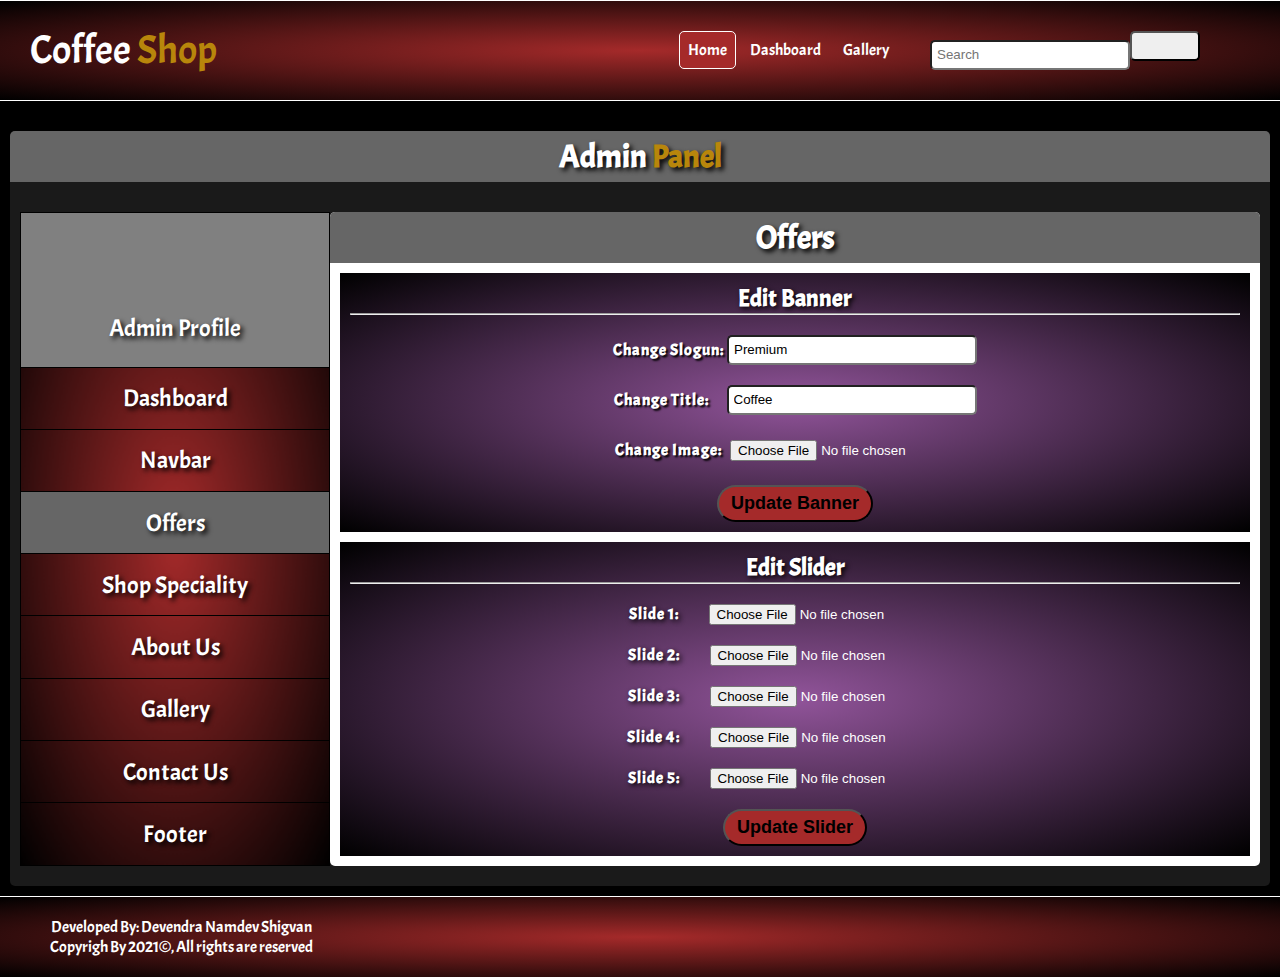
<file: Admin/offers.html>
<!DOCTYPE html>
<html>
<head>
    <meta charset='utf-8'>
    <meta http-equiv='X-UA-Compatible' content='IE=edge'>
    <title>Coffee_Shop // Cart_page</title>
    <link rel="icon" type="image/jpg" href="../Images/logo.ico">
    <meta name='viewport' content='width=device-width, initial-scale=1'>
    <link rel='stylesheet' type='text/css' media='screen' href='./admin.css'>
    <link rel="preconnect" href="https://fonts.googleapis.com">
	<link rel="preconnect" href="https://fonts.gstatic.com" crossorigin>
	<link href="https://fonts.googleapis.com/css2?family=Acme&family=Pacifico&family=Sacramento&display=swap" rel="stylesheet">
    <link rel="stylesheet" href="https://pro.fontawesome.com/releases/v5.10.0/css/all.css" integrity="sha384-AYmEC3Yw5cVb3ZcuHtOA93w35dYTsvhLPVnYs9eStHfGJvOvKxVfELGroGkvsg+p" crossorigin="anonymous"/>
</head>
<body>
    <header>
        <div class="navbar">
            <div class="logo">
                <a href="../index.html">Coffee <span class="golden">Shop</span></a>
            </div>
            <div class="nav">
                <div class="nav-list">
                    <ul>
                        <li class="list-item active"><a href="../index.html">Home</a></li>
                        <li class="list-item"><a href="./Dashboard.html">Dashboard</a></li>
                        <li class="list-item"><a href="../Components/gallary.html">Gallery</a></li>
                    </ul>
                </div>
                <div class="nav-menu">
                    <ul>
                        <li>
                            <input type="search" placeholder="Search"><button type="button"><i class="fas fa-search"></i></button>
                        </li>
                        <li class="menu-item"><a href="../Components/cart.html"><i class="fas fa-shopping-cart"></i></a></li>
                        <li class="menu-item" onclick="profile()"><i class="fas fa-user-circle"></i></li>
                    </ul>
                </div>
                <div class="menu-btn" onclick="menu()">
                    <i class="fas fa-bars"></i>
                </div>
                <div class="menu-btn-list">
                    <ul>
                        <li><a href="../Components/profile.html">Profile</a></li>
                        <li><a href="../Components/signup.html">Sign Up</a></li>
                        <li><a href="../Components/signin.html">Sign In</a></li>
                        <hr>
                        <li class="active"><a href="">Logout</a></li>
                    </ul>
                </div>
            </div>
        </div>
    </header>
    <br>
    <main>
        <div class="cart" align="center">
            <h1>Admin <span class="golden">Panel</span></h1><br>
            <div class="admin-row">
                <table>
                    <tr class="profile">
                        <td>
                            <i class="fas fa-user-circle admin-profile"></i><br>
                            <a href="./admin.html">Admin Profile</a>
                        </td>
                    </tr>
                    <tr>
                        <td><a href="./Dashboard.html">Dashboard</a></td>
                    </tr>
                    <tr>
                        <td><a href="./navbar.html">Navbar</a></td>
                    </tr>
                    <tr>
                        <td class="back"><a href="./offers.html">Offers</a></td>
                    </tr>
                    <tr>
                        <td><a href="./shop_speciality.html">Shop Speciality</a></td>
                    </tr>
                    <tr>
                        <td><a href="./About.html">About Us</a></td>
                    </tr>
                    <tr>
                        <td><a href="./gallery.html">Gallery</a></td>
                    </tr>
                    <tr>
                        <td><a href="./contact.html">Contact Us</a></td>
                    </tr>
                    <tr>
                        <td><a href="./Footer.html">Footer</a></td>
                    </tr>
                </table>
                <div class="col-2">
                    <h1 class="banner-title">Offers</h1>
                    <div class="offer-banner">
                        <h2>Edit Banner</h2><hr><br>
                        <h4>Change Slogun: <input type="text" value="Premium"></h4><br>
                        <h4>Change Title:  &nbsp; &nbsp; &nbsp;<input type="text" value="Coffee"></h4><br>
                        <h4>Change Image: <input type="file"></h4><br>
                        <h3 class="success-banner">Banner Update Successfully</h3>
                        <button onclick="banner()" class="submit-button" type="button">Update Banner</button>
                    </div>
                    <div class="offer-slider">
                        <h2>Edit Slider</h2><hr><br>
                        <h4>Slide 1:  &nbsp; &nbsp; &nbsp; &nbsp; &nbsp;<input type="file"></h4><br>
                        <h4>Slide 2:  &nbsp; &nbsp; &nbsp; &nbsp; &nbsp;<input type="file"></h4><br>
                        <h4>Slide 3:  &nbsp; &nbsp; &nbsp; &nbsp; &nbsp;<input type="file"></h4><br>
                        <h4>Slide 4:  &nbsp; &nbsp; &nbsp; &nbsp; &nbsp;<input type="file"></h4><br>
                        <h4>Slide 5:  &nbsp; &nbsp; &nbsp; &nbsp; &nbsp;<input type="file"></h4><br>
                        <h3 class="success-slider">Slider Update Successfully</h3>
                        <button onclick="slider()" class="submit-button" type="button">Update Slider</button>
                    </div>
                </div>
            </div>
        </div>
    </main>
    <footer>
        <div class="footer-row">
            <div class="footer-col-3">
                <label>Developed By: Devendra Namdev Shigvan</label><br>
                <label>Copyrigh By 2021&copy;, All rights are reserved</label>
            </div>
            <div class="footer-col-3">
                <ul>
                    <li><a href=""><i class="fab fa-facebook"></i></a></li>
                    <li><a href=""><i class="fab fa-instagram"></i></a></li>
                    <li><a href=""><i class="fab fa-twitter"></i></a></li>
                    <li><a href=""><i class="fab fa-github"></i></a></li>
                    <li><a href=""><i class="fab fa-youtube"></i></a></li>
                </ul>
            </div>
        </div>
    </footer>
</body>
<script src="../Components/index.js" type="text/javascript"></script>
<script src="./admin.js" type="text/javascript"></script>
</html>
</file>
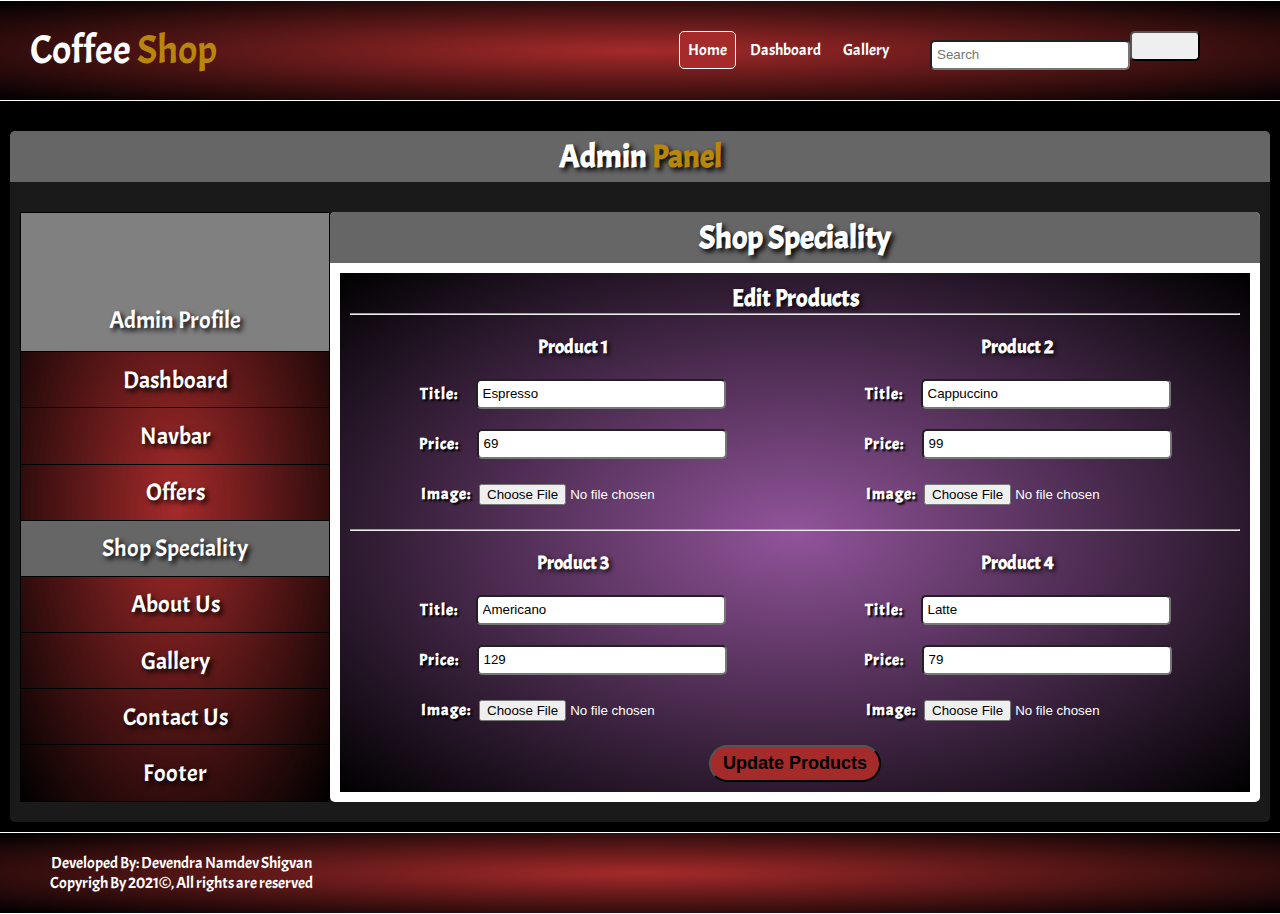
<file: Admin/shop_speciality.html>
<!DOCTYPE html>
<html>
<head>
    <meta charset='utf-8'>
    <meta http-equiv='X-UA-Compatible' content='IE=edge'>
    <title>Coffee_Shop // Cart_page</title>
    <link rel="icon" type="image/jpg" href="../Images/logo.ico">
    <meta name='viewport' content='width=device-width, initial-scale=1'>
    <link rel='stylesheet' type='text/css' media='screen' href='./admin.css'>
    <link rel="preconnect" href="https://fonts.googleapis.com">
	<link rel="preconnect" href="https://fonts.gstatic.com" crossorigin>
	<link href="https://fonts.googleapis.com/css2?family=Acme&family=Pacifico&family=Sacramento&display=swap" rel="stylesheet">
    <link rel="stylesheet" href="https://pro.fontawesome.com/releases/v5.10.0/css/all.css" integrity="sha384-AYmEC3Yw5cVb3ZcuHtOA93w35dYTsvhLPVnYs9eStHfGJvOvKxVfELGroGkvsg+p" crossorigin="anonymous"/>
</head>
<body>
    <header>
        <div class="navbar">
            <div class="logo">
                <a href="../index.html">Coffee <span class="golden">Shop</span></a>
            </div>
            <div class="nav">
                <div class="nav-list">
                    <ul>
                        <li class="list-item active"><a href="../index.html">Home</a></li>
                        <li class="list-item"><a href="./Dashboard.html">Dashboard</a></li>
                        <li class="list-item"><a href="../Components/gallary.html">Gallery</a></li>
                    </ul>
                </div>
                <div class="nav-menu">
                    <ul>
                        <li>
                            <input type="search" placeholder="Search"><button type="button"><i class="fas fa-search"></i></button>
                        </li>
                        <li class="menu-item"><a href="../Components/cart.html"><i class="fas fa-shopping-cart"></i></a></li>
                        <li class="menu-item" onclick="profile()"><i class="fas fa-user-circle"></i></li>
                    </ul>
                </div>
                <div class="menu-btn" onclick="menu()">
                    <i class="fas fa-bars"></i>
                </div>
                <div class="menu-btn-list">
                    <ul>
                        <li><a href="../Components/profile.html">Profile</a></li>
                        <li><a href="../Components/signup.html">Sign Up</a></li>
                        <li><a href="../Components/signin.html">Sign In</a></li>
                        <hr>
                        <li class="active"><a href="">Logout</a></li>
                    </ul>
                </div>
            </div>
        </div>
    </header>
    <br>
    <main>
        <div class="cart" align="center">
            <h1>Admin <span class="golden">Panel</span></h1><br>
            <div class="admin-row">
                <table>
                    <tr class="profile">
                        <td>
                            <i class="fas fa-user-circle admin-profile"></i><br>
                            <a href="./admin.html">Admin Profile</a>
                        </td>
                    </tr>
                    <tr>
                        <td><a href="./Dashboard.html">Dashboard</a></td>
                    </tr>
                    <tr>
                        <td><a href="./navbar.html">Navbar</a></td>
                    </tr>
                    <tr>
                        <td><a href="./offers.html">Offers</a></td>
                    </tr>
                    <tr>
                        <td class="back"><a href="./shop_speciality.html">Shop Speciality</a></td>
                    </tr>
                    <tr>
                        <td><a href="./About.html">About Us</a></td>
                    </tr>
                    <tr>
                        <td><a href="./gallery.html">Gallery</a></td>
                    </tr>
                    <tr>
                        <td><a href="./contact.html">Contact Us</a></td>
                    </tr>
                    <tr>
                        <td><a href="./Footer.html">Footer</a></td>
                    </tr>
                </table>
                <div class="col-2">
                    <h1 class="banner-title">Shop Speciality</h1>
                    <div class="offer-banner">
                        <h2>Edit Products</h2><hr><br>
                        <div class="speciality-row">
                            <div class="shop-2">
                                <h3>Product 1</h3><br>
                                <h4>Title:  &nbsp; &nbsp; &nbsp;<input type="text" value="Espresso"></h4><br>
                                <h4>Price:  &nbsp; &nbsp; &nbsp;<input type="text" value="69"></h4><br>
                                <h4>Image: <input type="file"></h4><br>
                            </div>
                            <div class="shop-2">
                                <h3>Product 2</h3><br>
                                <h4>Title:  &nbsp; &nbsp; &nbsp;<input type="text" value="Cappuccino"></h4><br>
                                <h4>Price:  &nbsp; &nbsp; &nbsp;<input type="text" value="99"></h4><br>
                                <h4>Image: <input type="file"></h4><br>
                            </div>
                        </div>
                        <hr><br>
                        <div class="speciality-row">
                            <div class="shop-2">
                                <h3>Product 3</h3><br>
                                <h4>Title:  &nbsp; &nbsp; &nbsp;<input type="text" value="Americano"></h4><br>
                                <h4>Price:  &nbsp; &nbsp; &nbsp;<input type="text" value="129"></h4><br>
                                <h4>Image: <input type="file"></h4><br>
                            </div>
                            <div class="shop-2">
                                <h3>Product 4</h3><br>
                                <h4>Title:  &nbsp; &nbsp; &nbsp;<input type="text" value="Latte"></h4><br>
                                <h4>Price:  &nbsp; &nbsp; &nbsp;<input type="text" value="79"></h4><br>
                                <h4>Image: <input type="file"></h4><br>
                            </div>
                        </div>
                        <h3 class="success-shop_speciality">Shop Speciality Update Successfully</h3>
                        <button onclick="shop_speciality()" class="submit-button" type="button">Update Products</button>
                    </div>
                </div>
            </div>
        </div>
    </main>
    <footer>
        <div class="footer-row">
            <div class="footer-col-3">
                <label>Developed By: Devendra Namdev Shigvan</label><br>
                <label>Copyrigh By 2021&copy;, All rights are reserved</label>
            </div>
            <div class="footer-col-3">
                <ul>
                    <li><a href=""><i class="fab fa-facebook"></i></a></li>
                    <li><a href=""><i class="fab fa-instagram"></i></a></li>
                    <li><a href=""><i class="fab fa-twitter"></i></a></li>
                    <li><a href=""><i class="fab fa-github"></i></a></li>
                    <li><a href=""><i class="fab fa-youtube"></i></a></li>
                </ul>
            </div>
        </div>
    </footer>
</body>
<script src="../Components/index.js" type="text/javascript"></script>
<script src="./admin.js" type="text/javascript"></script>
</html>
</file>
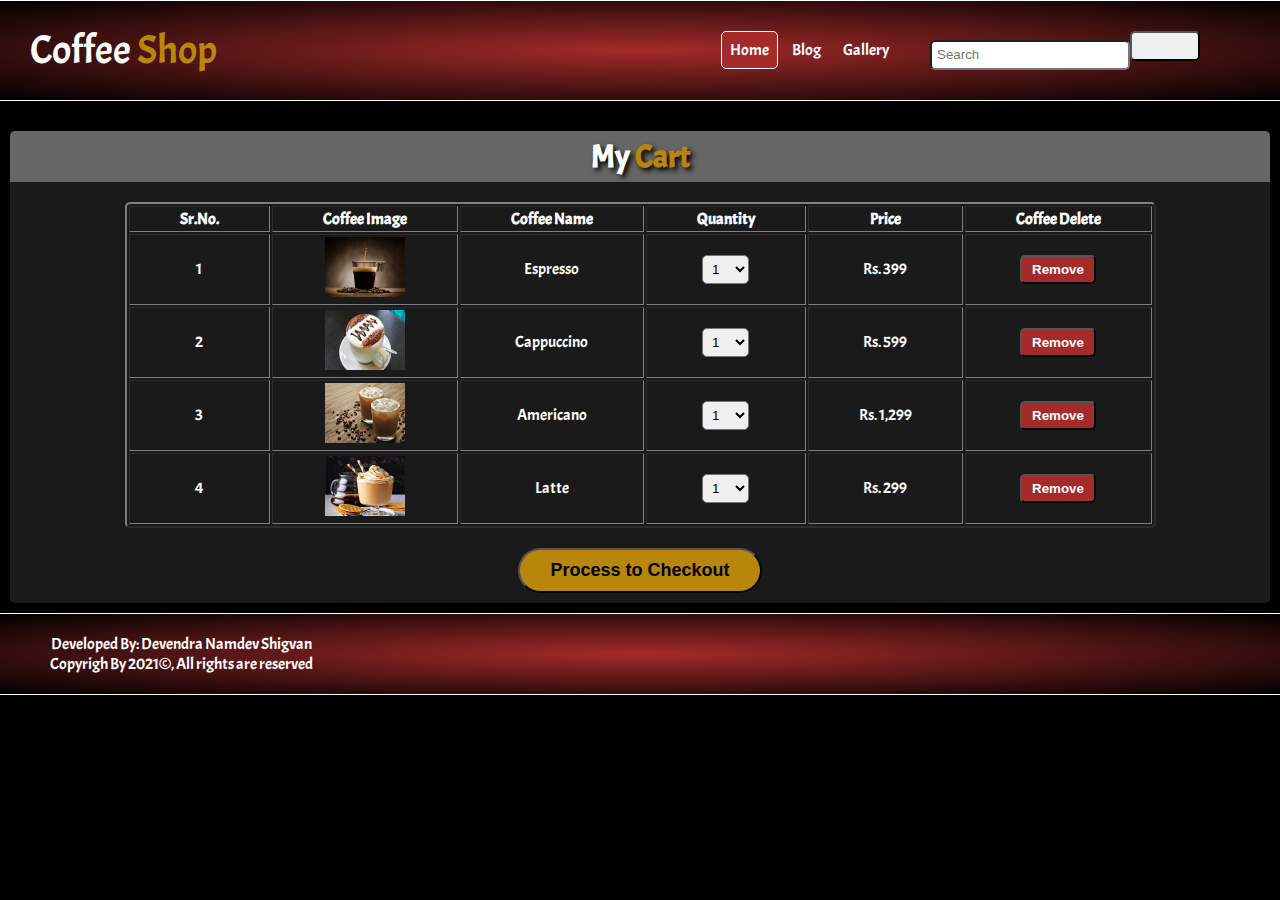
<file: Components/cart.html>
<!DOCTYPE html>
<html>
<head>
    <meta charset='utf-8'>
    <meta http-equiv='X-UA-Compatible' content='IE=edge'>
    <title>Coffee_Shop // Cart_page</title>
    <link rel="icon" type="image/jpg" href="../Images/logo.ico">
    <meta name='viewport' content='width=device-width, initial-scale=1'>
    <link rel='stylesheet' type='text/css' media='screen' href='./component.css'>
    <link rel="preconnect" href="https://fonts.googleapis.com">
		<link rel="preconnect" href="https://fonts.gstatic.com" crossorigin>
		<link href="https://fonts.googleapis.com/css2?family=Acme&family=Pacifico&family=Sacramento&display=swap" rel="stylesheet">
    <link rel="stylesheet" href="https://pro.fontawesome.com/releases/v5.10.0/css/all.css" integrity="sha384-AYmEC3Yw5cVb3ZcuHtOA93w35dYTsvhLPVnYs9eStHfGJvOvKxVfELGroGkvsg+p" crossorigin="anonymous"/>
</head>
<body>
    <header>
        <div class="navbar">
            <div class="logo">
                <a href="../index.html">Coffee <span class="golden">Shop</span></a>
            </div>
            <div class="nav">
                <div class="nav-list">
                    <ul>
                        <li class="list-item active"><a href="../index.html">Home</a></li>
                        <li class="list-item" onclick="blog()"><a href="#">Blog</a></li>
                        <li class="list-item"><a href="./gallary.html">Gallery</a></li>
                    </ul>
                </div>
                <div class="nav-menu">
                    <ul>
                        <li>
                            <input type="search" placeholder="Search"><button type="button"><i class="fas fa-search"></i></button>
                        </li>
                        <li class="menu-item"><a href="./cart.html"><i class="fas fa-shopping-cart"></i></a></li>
                        <li class="menu-item" onclick="profile()"><i class="fas fa-user-circle"></i></li>
                    </ul>
                </div>
                <div class="menu-btn" onclick="menu()">
                    <i class="fas fa-bars"></i>
                </div>
                <div class="menu-btn-list">
                    <ul>
                        <li><a href="./profile.html">Profile</a></li>
                        <li><a href="./signup.html">Sign Up</a></li>
                        <li><a href="./signin.html">Sign In</a></li>
                        <hr>
                        <li class="active"><a href="">Logout</a></li>
                    </ul>
                </div>
            </div>
        </div>
    </header>
    <br>
    <main>
        <div class="cart" align="center">
            <h1>My <span class="golden">Cart</span></h1><br>
            <form>
                <table border="2">
                    <tr>
                        <td class="title">Sr.No.</td>
                        <td class="title">Coffee Image</td>
                        <td class="title">Coffee Name</td>
                        <td class="title">Quantity</td>
                        <td class="title">Price</td>
                        <td class="title">Coffee Delete</td>
                    </tr>
                    <tr>
                        <td>1</td>
                        <td><img src="../Images/c1.jpg"></td>
                        <td>Espresso</td>
                        <td>
                            <select>
                                <option>1</option>
                                <option>2</option>
                                <option>3</option>
                                <option>4</option>
                                <option>5</option>
                                <option>6</option>
                                <option>7</option>
                                <option>8</option>
                                <option>9</option>
                                <option>10</option>
                            </select>
                        </td>
                        <td>Rs. 399</td>
                        <td><button type="button">Remove</button></td>
                    </tr>
                    <tr>
                        <td>2</td>
                        <td><img src="../Images/c2.jpg"></td>
                        <td>Cappuccino</td>
                        <td>
                            <select>
                                <option>1</option>
                                <option>2</option>
                                <option>3</option>
                                <option>4</option>
                                <option>5</option>
                                <option>6</option>
                                <option>7</option>
                                <option>8</option>
                                <option>9</option>
                                <option>10</option>
                            </select>
                        </td>
                        <td>Rs. 599</td>
                        <td><button type="button">Remove</button></td>
                    </tr>
                    <tr>
                        <td>3</td>
                        <td><img src="../Images/c3.jfif"></td>
                        <td>Americano</td>
                        <td>
                            <select>
                                <option>1</option>
                                <option>2</option>
                                <option>3</option>
                                <option>4</option>
                                <option>5</option>
                                <option>6</option>
                                <option>7</option>
                                <option>8</option>
                                <option>9</option>
                                <option>10</option>
                            </select>
                        </td>
                        <td>Rs. 1,299</td>
                        <td><button type="button">Remove</button></td>
                    </tr>
                    <tr>
                        <td>4</td>
                        <td><img src="../Images/c4.jpg"></td>
                        <td>Latte</td>
                        <td>
                            <select>
                                <option>1</option>
                                <option>2</option>
                                <option>3</option>
                                <option>4</option>
                                <option>5</option>
                                <option>6</option>
                                <option>7</option>
                                <option>8</option>
                                <option>9</option>
                                <option>10</option>
                            </select>
                        </td>
                        <td>Rs. 299</td>
                        <td><button type="button">Remove</button></td>
                    </tr>
                </table>
                <br>
                <button class="place-order" type="button" onclick="blog()">Process to Checkout</button>
            </form>
        </div>
    </main>
    <footer>
        <div class="footer-row">
            <div class="footer-col-3">
                <label>Developed By: Devendra Namdev Shigvan</label><br>
                <label>Copyrigh By 2021&copy;, All rights are reserved</label>
            </div>
            <div class="footer-col-3">
                <ul>
                    <li><a href=""><i class="fab fa-facebook"></i></a></li>
                    <li><a href=""><i class="fab fa-instagram"></i></a></li>
                    <li><a href=""><i class="fab fa-twitter"></i></a></li>
                    <li><a href=""><i class="fab fa-github"></i></a></li>
                    <li><a href=""><i class="fab fa-youtube"></i></a></li>
                </ul>
            </div>
        </div>
    </footer>
</body>
<script src="./index.js" type="text/javascript"></script>
</html>
</file>
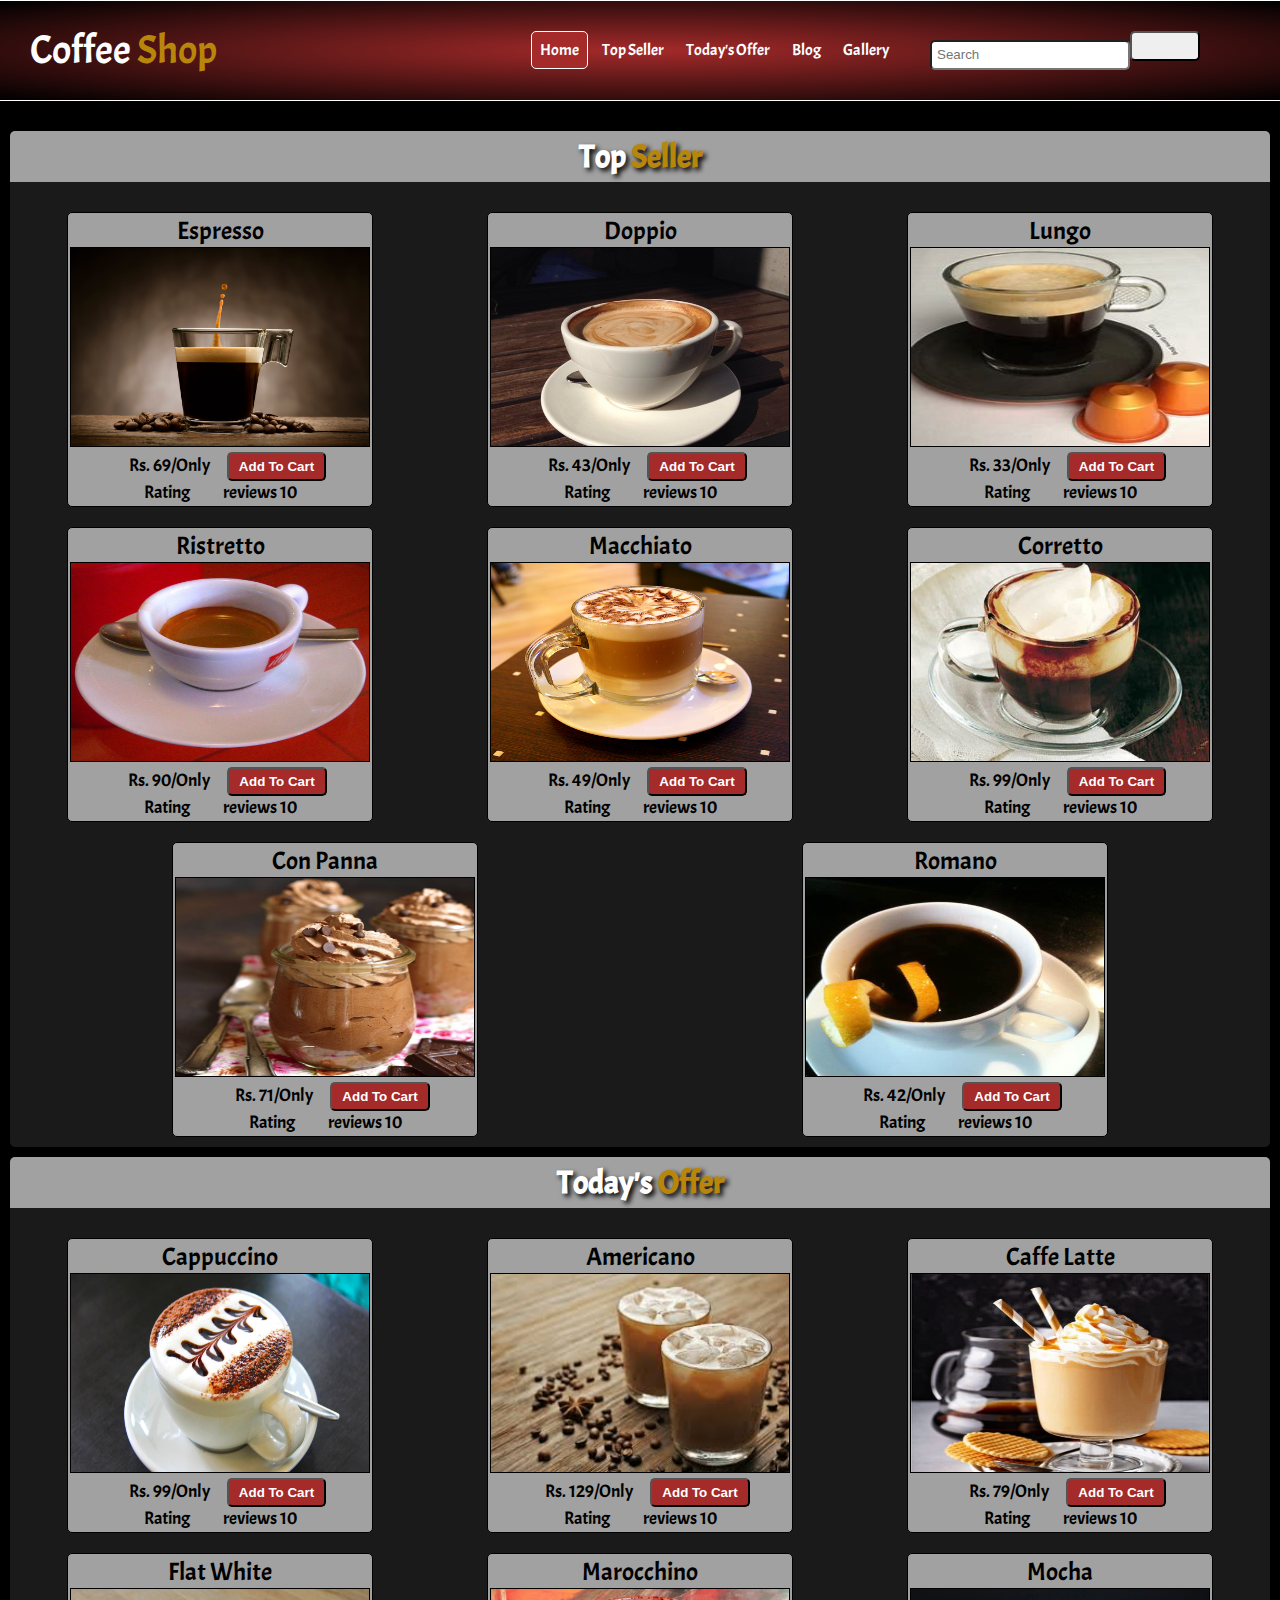
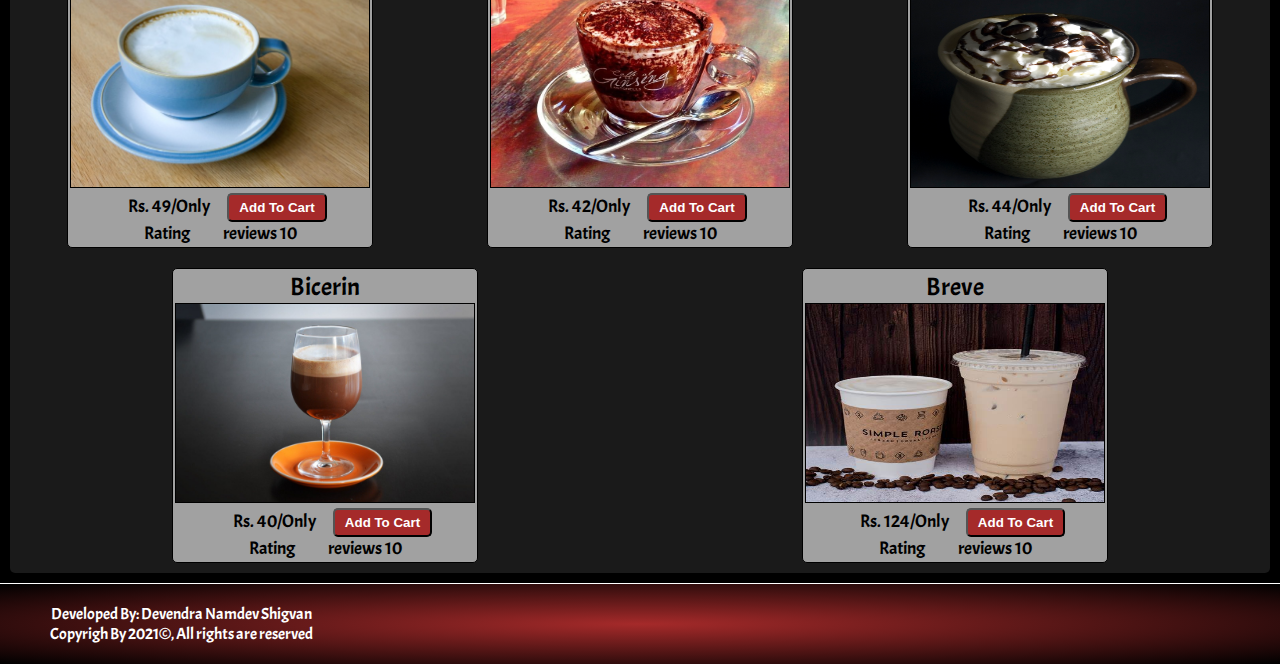
<file: Components/gallary.html>
<!DOCTYPE html>
<html>
<head>
    <meta charset='utf-8'>
    <meta http-equiv='X-UA-Compatible' content='IE=edge'>
    <title>Coffee_Shop // Gallary_page</title>
    <meta name='viewport' content='width=device-width, initial-scale=1'>
    <link rel="icon" type="image/jpg" href="../Images/logo.ico">
    <link rel='stylesheet' type='text/css' media='screen' href='./component.css'>
    <link rel="preconnect" href="https://fonts.googleapis.com">
		<link rel="preconnect" href="https://fonts.gstatic.com" crossorigin>
		<link href="https://fonts.googleapis.com/css2?family=Acme&family=Pacifico&family=Sacramento&display=swap" rel="stylesheet">
    <link rel="stylesheet" href="https://pro.fontawesome.com/releases/v5.10.0/css/all.css" integrity="sha384-AYmEC3Yw5cVb3ZcuHtOA93w35dYTsvhLPVnYs9eStHfGJvOvKxVfELGroGkvsg+p" crossorigin="anonymous"/>
</head>
<body>
    <header>
        <div class="navbar">
            <div class="logo">
                <a href="../index.html">Coffee <span class="golden">Shop</span></a>
            </div>
            <div class="nav">
                <div class="nav-list">
                    <ul>
                        <li class="list-item active"><a href="../index.html">Home</a></li>
                        <li class="list-item"><a href="#top-seller">Top Seller</a></li>
                        <li class="list-item"><a href="#todays-offer">Today's Offer</a></li>
                        <li class="list-item" onclick="blog()"><a href="#">Blog</a></li>
                        <li class="list-item"><a href="./gallary.html">Gallery</a></li>
                    </ul>
                </div>
                <div class="nav-menu">
                    <ul>
                        <li>
                            <input type="search" placeholder="Search"><button type="button"><i class="fas fa-search"></i></button>
                        </li>
                        <li class="menu-item"><a href="./cart.html"><i class="fas fa-shopping-cart"></i></a></li>
                        <li class="menu-item" onclick="profile()"><i class="fas fa-user-circle"></i></li>
                    </ul>
                </div>
                <div class="menu-btn" onclick="menu()">
                    <i class="fas fa-bars"></i>
                </div>
                <div class="menu-btn-list">
                    <ul>
                        <li><a href="./profile.html">Profile</a></li>
                        <li><a href="./signup.html">Sign Up</a></li>
                        <li><a href="./signin.html">Sign In</a></li>
                        <hr>
                        <li class="active"><a href="">Logout</a></li>
                    </ul>
                </div>
            </div>
        </div>
    </header>
    <br>
    <main>
        <!-- Top Offer -->
        <div class="top-seller" id="top-seller">
            <h1 align="center">Top <span class="golden">Seller</span></h1><br>
            <div class="gallary-row">
                <div class="gallary-col-4">
                    <label>Espresso</label>
                    <div class="gallary-list">
                        <img src="../Images/c1.jpg"><br>
                        <label>Rs. 69/Only</label>
                        <button class="order"><a href="./cart.html">Add To Cart</a></button><br>
                        <label>Rating
                            <span><i class="fas fa-star"></i></span>
                            <span><i class="fas fa-star"></i></span>
                            <span><i class="fas fa-star-half-alt"></i></span>
                            <span><i class="far fa-star"></i></span>
                            <span><i class="far fa-star"></i></span></label>
                        <label>reviews 10</label>
                    </div>
                </div>
                <div class="gallary-col-4">
                    <label>Doppio</label>
                    <div class="gallary-list">
                        <img src="../Images/p1.jpg"><br>
                        <label>Rs. 43/Only</label>
                        <button class="order"><a href="./cart.html">Add To Cart</a></button><br>
                        <label>Rating
                            <span><i class="fas fa-star"></i></span>
                            <span><i class="fas fa-star"></i></span>
                            <span><i class="fas fa-star"></i></span>
                            <span><i class="fas fa-star-half-alt"></i></span>
                            <span><i class="far fa-star"></i></span></label></label>
                        <label>reviews 10</label>
                    </div>
                </div>
                <div class="gallary-col-4">
                    <label>Lungo</label>
                    <div class="gallary-list">
                        <img src="../Images/p2.jpg"><br>
                        <label>Rs. 33/Only</label>
                        <button class="order"><a href="./cart.html">Add To Cart</a></button><br>
                        <label>Rating
                            <span><i class="fas fa-star"></i></span>
                            <span><i class="fas fa-star-half-alt"></i></span>
                            <span><i class="far fa-star"></i></span>
                            <span><i class="far fa-star"></i></span>
                            <span><i class="far fa-star"></i></span></label></label>
                        <label>reviews 10</label>
                    </div>
                </div>
                <div class="gallary-col-4">
                    <label>Ristretto</label>
                    <div class="gallary-list">
                        <img src="../Images/p3.jpg"><br>
                        <label>Rs. 90/Only</label>
                        <button class="order"><a href="./cart.html">Add To Cart</a></button><br>
                        <label>Rating
                            <span><i class="fas fa-star"></i></span>
                            <span><i class="fas fa-star"></i></span>
                            <span><i class="fas fa-star"></i></span>
                            <span><i class="fas fa-star"></i></span>
                            <span><i class="far fa-star"></i></span></label></label>
                        <label>reviews 10</label>
                    </div>
                </div>
                <div class="gallary-col-4">
                    <label>Macchiato</label>
                    <div class="gallary-list">
                        <img src="../Images/p4.jpg"><br>
                        <label>Rs. 49/Only</label>
                        <button class="order"><a href="./cart.html">Add To Cart</a></button><br>
                        <label>Rating
                            <span><i class="fas fa-star"></i></span>
                            <span><i class="fas fa-star"></i></span>
                            <span><i class="fas fa-star"></i></span>
                            <span><i class="fas fa-star"></i></span>
                            <span><i class="far fa-star"></i></span></label></label>
                        <label>reviews 10</label>
                    </div>
                </div>
                <div class="gallary-col-4">
                    <label>Corretto</label>
                    <div class="gallary-list">
                        <img src="../Images/p5.jpg"><br>
                        <label>Rs. 99/Only</label>
                        <button class="order"><a href="./cart.html">Add To Cart</a></button><br>
                        <label>Rating
                            <span><i class="fas fa-star"></i></span>
                            <span><i class="fas fa-star"></i></span>
                            <span><i class="fas fa-star"></i></span>
                            <span><i class="fas fa-star"></i></span>
                            <span><i class="fas fa-star-half-alt"></i></span></label></label>
                        <label>reviews 10</label>
                    </div>
                </div>
                <div class="gallary-col-4">
                    <label>Con Panna</label>
                    <div class="gallary-list">
                        <img src="../Images/p6.jpg"><br>
                        <label>Rs. 71/Only</label>
                        <button class="order"><a href="./cart.html">Add To Cart</a></button><br>
                        <label>Rating
                            <span><i class="fas fa-star"></i></span>
                            <span><i class="fas fa-star"></i></span>
                            <span><i class="fas fa-star-half-alt"></i></span>
                            <span><i class="far fa-star"></i></span>
                            <span><i class="far fa-star"></i></span></label></label>
                        <label>reviews 10</label>
                    </div>
                </div>
                <div class="gallary-col-4">
                    <label>Romano</label>
                    <div class="gallary-list">
                        <img src="../Images/p7.jpg"><br>
                        <label>Rs. 42/Only</label>
                        <button class="order"><a href="./cart.html">Add To Cart</a></button><br>
                        <label>Rating
                            <span><i class="fas fa-star"></i></span>
                            <span><i class="fas fa-star"></i></span>
                            <span><i class="fas fa-star"></i></span>
                            <span><i class="fas fa-star-half-alt"></i></span>
                            <span><i class="far fa-star"></i></span></label></label>
                        <label>reviews 10</label>
                    </div>
                </div>
            </div>
        </div>
        <!-- End Top Offer -->

        <!-- Today's Offer -->
        <div class="top-seller" id="todays-offer">
            <h1 align="center">Today's <span class="golden">Offer</span></h1><br>
            <div class="gallary-row">
                <div class="gallary-col-4">
                    <label>Cappuccino</label>
                    <div class="gallary-list">
                        <img src="../Images/c2.jpg"><br>
                        <label>Rs. 99/Only</label>
                        <button class="order"><a href="./cart.html">Add To Cart</a></button><br>
                        <label>Rating
                            <span><i class="fas fa-star"></i></span>
                            <span><i class="fas fa-star"></i></span>
                            <span><i class="fas fa-star-half-alt"></i></span>
                            <span><i class="far fa-star"></i></span>
                            <span><i class="far fa-star"></i></span></label>
                        <label>reviews 10</label>
                    </div>
                </div>
                <div class="gallary-col-4">
                    <label>Americano</label>
                    <div class="gallary-list">
                        <img src="../Images/c3.jfif"><br>
                        <label>Rs. 129/Only</label>
                        <button class="order"><a href="./cart.html">Add To Cart</a></button><br>
                        <label>Rating
                            <span><i class="fas fa-star"></i></span>
                            <span><i class="fas fa-star-half-alt"></i></span>
                            <span><i class="far fa-star"></i></span>
                            <span><i class="far fa-star"></i></span>
                            <span><i class="far fa-star"></i></span></label></label>
                        <label>reviews 10</label>
                    </div>
                </div>
                <div class="gallary-col-4">
                    <label>Caffe Latte</label>
                    <div class="gallary-list">
                        <img src="../Images/c4.jpg"><br>
                        <label>Rs. 79/Only</label>
                        <button class="order"><a href="./cart.html">Add To Cart</a></button><br>
                        <label>Rating
                            <span><i class="fas fa-star"></i></span>
                            <span><i class="fas fa-star"></i></span>
                            <span><i class="fas fa-star"></i></span>
                            <span><i class="fas fa-star-half-alt"></i></span>
                            <span><i class="far fa-star"></i></span></label></label>
                        <label>reviews 10</label>
                    </div>
                </div>
                <div class="gallary-col-4">
                    <label>Flat White</label>
                    <div class="gallary-list">
                        <img src="../Images/t1.jpeg"><br>
                        <label>Rs. 49/Only</label>
                        <button class="order"><a href="./cart.html">Add To Cart</a></button><br>
                        <label>Rating
                            <span><i class="fas fa-star"></i></span>
                            <span><i class="fas fa-star"></i></span>
                            <span><i class="fas fa-star"></i></span>
                            <span><i class="fas fa-star"></i></span>
                            <span><i class="fas fa-star-half-alt"></i></span></label></label>
                        <label>reviews 10</label>
                    </div>
                </div>
                <div class="gallary-col-4">
                    <label>Marocchino</label>
                    <div class="gallary-list">
                        <img src="../Images/t2.jpg"><br>
                        <label>Rs. 42/Only</label>
                        <button class="order"><a href="./cart.html">Add To Cart</a></button><br>
                        <label>Rating
                            <span><i class="fas fa-star"></i></span>
                            <span><i class="fas fa-star"></i></span>
                            <span><i class="fas fa-star"></i></span>
                            <span><i class="fas fa-star"></i></span>
                            <span><i class="far fa-star"></i></span></label></label>
                        <label>reviews 10</label>
                    </div>
                </div>
                <div class="gallary-col-4">
                    <label>Mocha</label>
                    <div class="gallary-list">
                        <img src="../Images/t3.jpg"><br>
                        <label>Rs. 44/Only</label>
                        <button class="order"><a href="./cart.html">Add To Cart</a></button><br>
                        <label>Rating
                            <span><i class="fas fa-star"></i></span>
                            <span><i class="fas fa-star"></i></span>
                            <span><i class="fas fa-star"></i></span>
                            <span><i class="far fa-star"></i></span>
                            <span><i class="far fa-star"></i></span></label></label>
                        <label>reviews 10</label>
                    </div>
                </div>
                <div class="gallary-col-4">
                    <label>Bicerin</label>
                    <div class="gallary-list">
                        <img src="../Images/t4.jpg"><br>
                        <label>Rs. 40/Only</label>
                        <button class="order"><a href="./cart.html">Add To Cart</a></button><br>
                        <label>Rating
                            <span><i class="fas fa-star"></i></span>
                            <span><i class="fas fa-star"></i></span>
                            <span><i class="fas fa-star-half-alt"></i></span>
                            <span><i class="far fa-star"></i></span>
                            <span><i class="far fa-star"></i></span></label></label>
                        <label>reviews 10</label>
                    </div>
                </div>
                <div class="gallary-col-4">
                    <label>Breve</label>
                    <div class="gallary-list">
                        <img src="../Images/t5.jpg"><br>
                        <label>Rs. 124/Only</label>
                        <button class="order"><a href="./cart.html">Add To Cart</a></button><br>
                        <label>Rating
                            <span><i class="fas fa-star"></i></span>
                            <span><i class="fas fa-star"></i></span>
                            <span><i class="fas fa-star"></i></span>
                            <span><i class="fas fa-star-half-alt"></i></span>
                            <span><i class="far fa-star"></i></span></label></label>
                        <label>reviews 10</label>
                    </div>
                </div>
            </div>
        </div>
        <!-- End Today's Offer -->
    </main>
    <footer>
        <div class="footer-row">
            <div class="footer-col-3">
                <label>Developed By: Devendra Namdev Shigvan</label><br>
                <label>Copyrigh By 2021&copy;, All rights are reserved</label>
            </div>
            <div class="footer-col-3">
                <ul>
                    <li><a href=""><i class="fab fa-facebook"></i></a></li>
                    <li><a href=""><i class="fab fa-instagram"></i></a></li>
                    <li><a href=""><i class="fab fa-twitter"></i></a></li>
                    <li><a href=""><i class="fab fa-github"></i></a></li>
                    <li><a href=""><i class="fab fa-youtube"></i></a></li>
                </ul>
            </div>
        </div>
    </footer>
</body>
<script src="./index.js" type="text/javascript"></script>
</html>
</file>
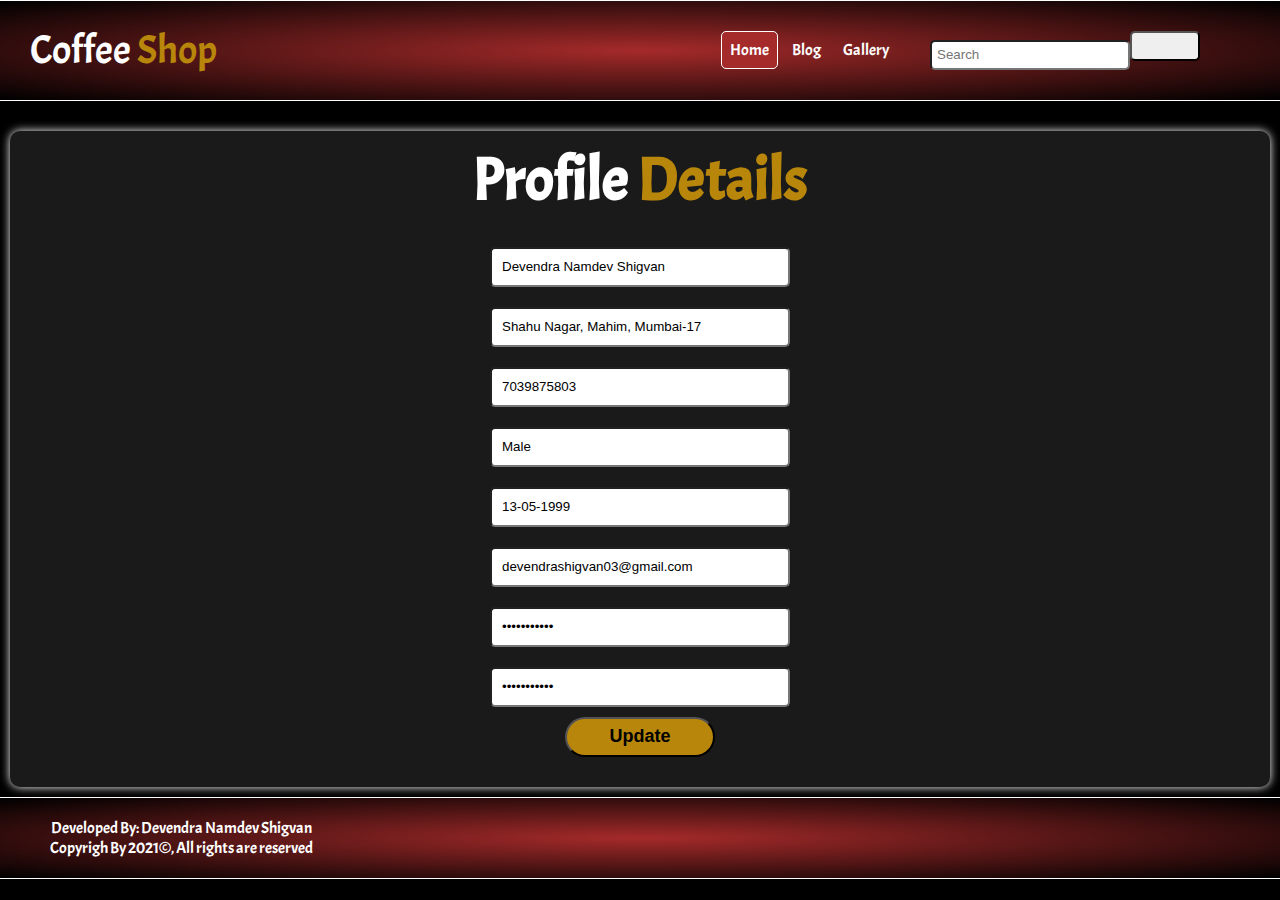
<file: Components/profile.html>
<!DOCTYPE html>
<html>
<head>
    <meta charset='utf-8'>
    <meta http-equiv='X-UA-Compatible' content='IE=edge'>
    <title>Coffee_Shop // Profile_page</title>
    <link rel="icon" type="image/jpg" href="../Images/logo.ico">
    <meta name='viewport' content='width=device-width, initial-scale=1'>
    <link rel='stylesheet' type='text/css' media='screen' href='./component.css'>
    <link rel="preconnect" href="https://fonts.googleapis.com">
		<link rel="preconnect" href="https://fonts.gstatic.com" crossorigin>
		<link href="https://fonts.googleapis.com/css2?family=Acme&family=Pacifico&family=Sacramento&display=swap" rel="stylesheet">
    <link rel="stylesheet" href="https://pro.fontawesome.com/releases/v5.10.0/css/all.css" integrity="sha384-AYmEC3Yw5cVb3ZcuHtOA93w35dYTsvhLPVnYs9eStHfGJvOvKxVfELGroGkvsg+p" crossorigin="anonymous"/>
</head>
<body>
    <header>
        <div class="navbar">
            <div class="logo">
                <a href="../index.html">Coffee <span class="golden">Shop</span></a>
            </div>
            <div class="nav">
                <div class="nav-list">
                    <ul>
                        <li class="list-item active"><a href="../index.html">Home</a></li>
                        <li class="list-item" onclick="blog()"><a href="#">Blog</a></li>
                        <li class="list-item"><a href="./gallary.html">Gallery</a></li>
                    </ul>
                </div>
                <div class="nav-menu">
                    <ul>
                        <li>
                            <input type="search" placeholder="Search"><button type="button"><i class="fas fa-search"></i></button>
                        </li>
                        <li class="menu-item"><a href="./cart.html"><i class="fas fa-shopping-cart"></i></a></li>
                        <li class="menu-item" onclick="profile()"><i class="fas fa-user-circle"></i></li>
                    </ul>
                </div>
                <div class="menu-btn" onclick="menu()">
                    <i class="fas fa-bars"></i>
                </div>
                <div class="menu-btn-list">
                    <ul>
                        <li><a href="./profile.html">Profile</a></li>
                        <li><a href="./signup.html">Sign Up</a></li>
                        <li><a href="./signin.html">Sign In</a></li>
                        <hr>
                        <li class="active"><a href="">Logout</a></li>
                    </ul>
                </div>
            </div>
        </div>
    </header>
    <br>
    <main>
        <div class="signup">
            <h1 align="center">Profile <span class="golden">Details</span></h1><br>
            <form align="center">
                <input class="list uname" type="text" placeholder="Enter Full Name" value="Devendra Namdev Shigvan" id="uname"><br>
                <input class="list uaddress" type="text" placeholder="Enter Address" value="Shahu Nagar, Mahim, Mumbai-17" id="uaddress"><br>
                <input class="list ucontact" type="tel" placeholder="Enter Contact Number" value="7039875803" id="ucontact"><br>
                <input class="list ugender" type="text" placeholder="Enter Gender" value="Male" id="ugender"><br>
                <input class="list udate" type="text" placeholder="Enter Date Of Birth" value="13-05-1999" id="udate"><br>
                <input class="list uemail" type="email" placeholder="Enter Email ID" value="devendrashigvan03@gmail.com" id="uemail"><br>
                <input class="list upassword" type="password" placeholder="Enter Password" value="Devendra@13" id="upassword"><br>
                <input class="list ucpassword" type="password" placeholder="Enter Confirm Password" value="Devendra@13" id="ucpassword"><br>
                <button type="button" onclick="Update()">Update</button><br><br>
            </form>
        </div>
    </main>
    <footer>
        <div class="footer-row">
            <div class="footer-col-3">
                <label>Developed By: Devendra Namdev Shigvan</label><br>
                <label>Copyrigh By 2021&copy;, All rights are reserved</label>
            </div>
            <div class="footer-col-3">
                <ul>
                    <li><a href=""><i class="fab fa-facebook"></i></a></li>
                    <li><a href=""><i class="fab fa-instagram"></i></a></li>
                    <li><a href=""><i class="fab fa-twitter"></i></a></li>
                    <li><a href=""><i class="fab fa-github"></i></a></li>
                    <li><a href=""><i class="fab fa-youtube"></i></a></li>
                </ul>
            </div>
        </div>
    </footer>
</body>
<script src="./index.js" type="text/javascript"></script>
<script src="./component.js" type="text/javascript"></script>
</html>
</file>
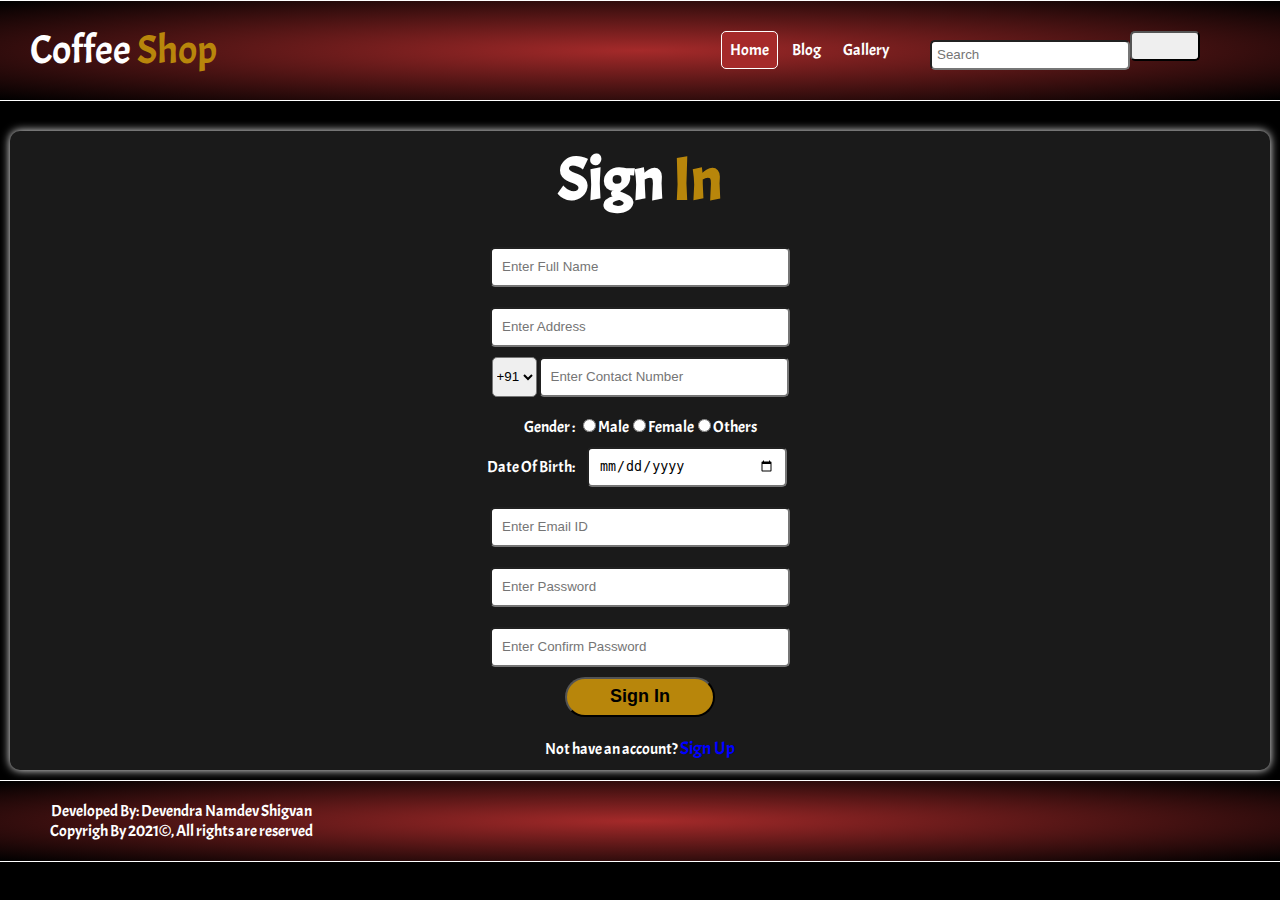
<file: Components/signin.html>
<!DOCTYPE html>
<html>
<head>
    <meta charset='utf-8'>
    <meta http-equiv='X-UA-Compatible' content='IE=edge'>
    <title>Coffee_Shop // Signin_page</title>
    <link rel="icon" type="image/jpg" href="../Images/logo.ico">
    <meta name='viewport' content='width=device-width, initial-scale=1'>
    <link rel='stylesheet' type='text/css' media='screen' href='./component.css'>
    <link rel="preconnect" href="https://fonts.googleapis.com">
		<link rel="preconnect" href="https://fonts.gstatic.com" crossorigin>
		<link href="https://fonts.googleapis.com/css2?family=Acme&family=Pacifico&family=Sacramento&display=swap" rel="stylesheet">
    <link rel="stylesheet" href="https://pro.fontawesome.com/releases/v5.10.0/css/all.css" integrity="sha384-AYmEC3Yw5cVb3ZcuHtOA93w35dYTsvhLPVnYs9eStHfGJvOvKxVfELGroGkvsg+p" crossorigin="anonymous"/>
</head>
<body>
    <header>
        <div class="navbar">
            <div class="logo">
                <a href="../index.html">Coffee <span class="golden">Shop</span></a>
            </div>
            <div class="nav">
                <div class="nav-list">
                    <ul>
                        <li class="list-item active"><a href="../index.html">Home</a></li>
                        <li class="list-item" onclick="blog()"><a href="#">Blog</a></li>
                        <li class="list-item"><a href="./gallary.html">Gallery</a></li>
                    </ul>
                </div>
                <div class="nav-menu">
                    <ul>
                        <li>
                            <input type="search" placeholder="Search"><button type="button"><i class="fas fa-search"></i></button>
                        </li>
                        <li class="menu-item"><a href="./cart.html"><i class="fas fa-shopping-cart"></i></a></li>
                        <li class="menu-item" onclick="profile()"><i class="fas fa-user-circle"></i></li>
                    </ul>
                </div>
                <div class="menu-btn" onclick="menu()">
                    <i class="fas fa-bars"></i>
                </div>
                <div class="menu-btn-list">
                    <ul>
                        <li><a href="./profile.html">Profile</a></li>
                        <li><a href="./signup.html">Sign Up</a></li>
                        <li><a href="./signin.html">Sign In</a></li>
                        <hr>
                        <li class="active"><a href="">Logout</a></li>
                    </ul>
                </div>
            </div>
        </div>
    </header>
    <br>
    <main>
        <div class="signup">
            <h1 align="center">Sign <span class="golden">In</span></h1><br>
            <form align="center">
                <input class="list rname" type="text" placeholder="Enter Full Name" id="rname"><br>
                <input class="list raddress" type="text" placeholder="Enter Address" id="raddress"><br>
                <div class="number">
                    <select>
                        <option selected>+91</option>
                        <option>+81</option>
                        <option>+71</option>
                        <option>+61</option>
                        <option>+51</option>
                    </select>
                    <input type="tel" class="rcontact" placeholder="Enter Contact Number" id="rcontact"><br>
                </div>
                <br>
                <div class="gender rgender" id="rgender">
                    <span>Gender :</span>&nbsp;&nbsp;&nbsp;
                    <span><input type="radio" name="gender"> Male</span>&nbsp;
                    <span><input type="radio" name="gender"> Female</span>&nbsp;
                    <span><input type="radio" name="gender"> Others</span>
                </div>
                <span>&nbsp;&nbsp;Date Of Birth:</span>
                <input class="list rdate" type="date" id="rdate"><br>
                <input class="list remail" type="email" placeholder="Enter Email ID" id="remail"><br>
                <input class="list rpassword" type="password" placeholder="Enter Password" id="rpassword"><br>
                <input class="list rcpassword" type="password" placeholder="Enter Confirm Password" id="rcpassword"><br>
                <button type="button" onclick="signin()">Sign In</button><br><br>
                <label>Not have an account? <a href="./signup.html">Sign Up</a></label>
            </form>
        </div>
    </main>
    <footer>
        <div class="footer-row">
            <div class="footer-col-3">
                <label>Developed By: Devendra Namdev Shigvan</label><br>
                <label>Copyrigh By 2021&copy;, All rights are reserved</label>
            </div>
            <div class="footer-col-3">
                <ul>
                    <li><a href=""><i class="fab fa-facebook"></i></a></li>
                    <li><a href=""><i class="fab fa-instagram"></i></a></li>
                    <li><a href=""><i class="fab fa-twitter"></i></a></li>
                    <li><a href=""><i class="fab fa-github"></i></a></li>
                    <li><a href=""><i class="fab fa-youtube"></i></a></li>
                </ul>
            </div>
        </div>
    </footer>
</body>
<script src="./index.js" type="text/javascript"></script>
<script src="./component.js" type="text/javascript"></script>
</html>
</file>
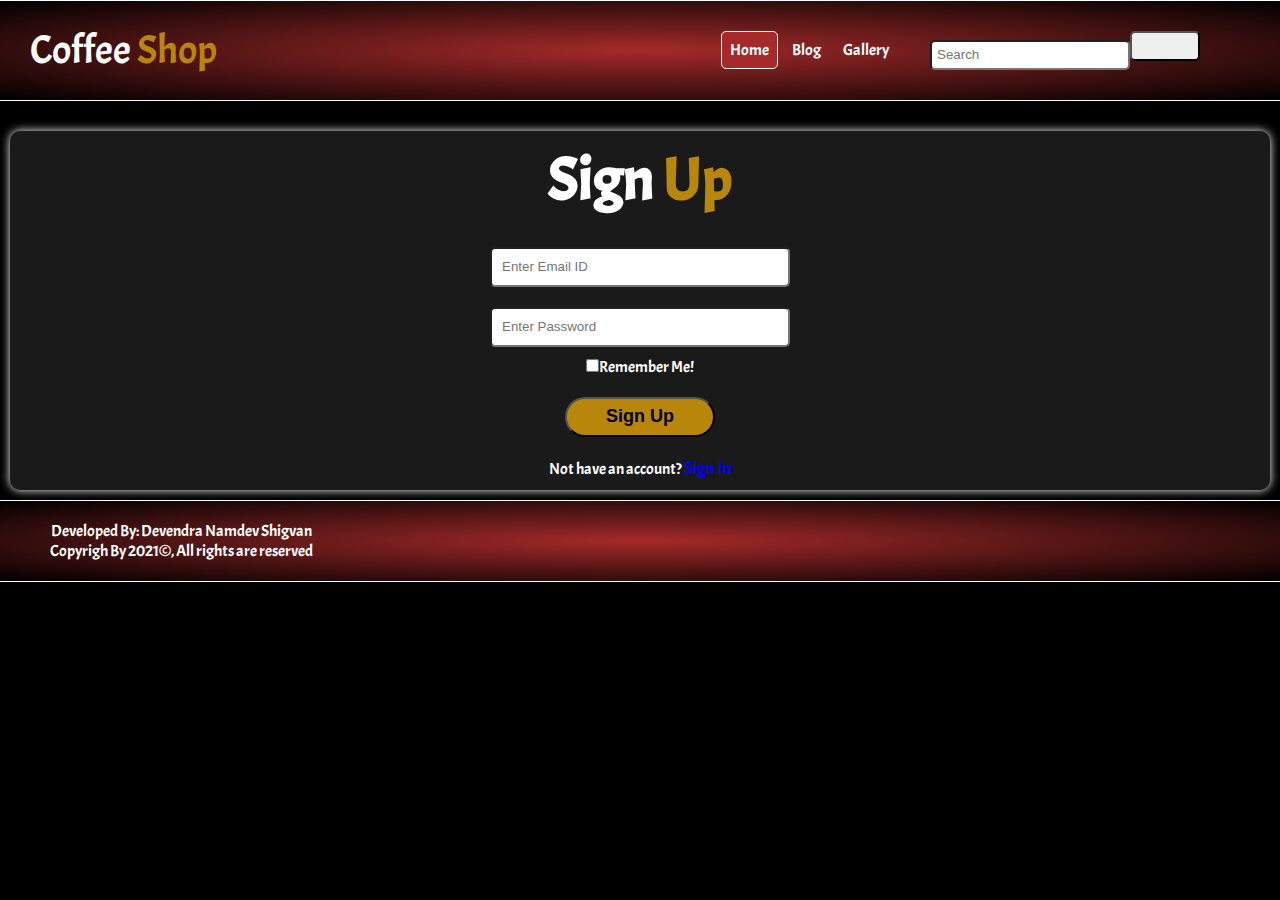
<file: Components/signup.html>
<!DOCTYPE html>
<html>
<head>
    <meta charset='utf-8'>
    <meta http-equiv='X-UA-Compatible' content='IE=edge'>
    <title>Coffee_Shop // Signup_page</title>
    <link rel="icon" type="image/jpg" href="../Images/logo.ico">
    <meta name='viewport' content='width=device-width, initial-scale=1'>
    <link rel='stylesheet' type='text/css' media='screen' href='./component.css'>
    <link rel="preconnect" href="https://fonts.googleapis.com">
		<link rel="preconnect" href="https://fonts.gstatic.com" crossorigin>
		<link href="https://fonts.googleapis.com/css2?family=Acme&family=Pacifico&family=Sacramento&display=swap" rel="stylesheet">
    <link rel="stylesheet" href="https://pro.fontawesome.com/releases/v5.10.0/css/all.css" integrity="sha384-AYmEC3Yw5cVb3ZcuHtOA93w35dYTsvhLPVnYs9eStHfGJvOvKxVfELGroGkvsg+p" crossorigin="anonymous"/>
</head>
<body>
    <header>
        <div class="navbar">
            <div class="logo">
                <a href="../index.html">Coffee <span class="golden">Shop</span></a>
            </div>
            <div class="nav">
                <div class="nav-list">
                    <ul>
                        <li class="list-item active"><a href="../index.html">Home</a></li>
                        <li class="list-item" onclick="blog()"><a href="#">Blog</a></li>
                        <li class="list-item"><a href="./gallary.html">Gallery</a></li>
                    </ul>
                </div>
                <div class="nav-menu">
                    <ul>
                        <li>
                            <input type="search" placeholder="Search"><button type="button"><i class="fas fa-search"></i></button>
                        </li>
                        <li class="menu-item"><a href="./cart.html"><i class="fas fa-shopping-cart"></i></a></li>
                        <li class="menu-item" onclick="profile()"><i class="fas fa-user-circle"></i></li>
                    </ul>
                </div>
                <div class="menu-btn" onclick="menu()">
                    <i class="fas fa-bars"></i>
                </div>
                <div class="menu-btn-list">
                    <ul>
                        <li><a href="./profile.html">Profile</a></li>
                        <li><a href="./signup.html">Sign Up</a></li>
                        <li><a href="./signin.html">Sign In</a></li>
                        <hr>
                        <li class="active"><a href="">Logout</a></li>
                    </ul>
                </div>
            </div>
        </div>
    </header>
    <br>
    <main>
        <div class="signup">
            <h1 align="center">Sign <span class="golden">Up</span></h1><br>
            <form align="center">
                <input class="list semail" type="email" placeholder="Enter Email ID" id="semail"><br>
                <input class="list spassword" type="password" placeholder="Enter Password" id="spass"><br>
                <input type="checkbox">Remember Me!<br><br>
                <button type="button" onclick="signup()">Sign Up</button><br><br>
                <label>Not have an account? <a href="./signin.html">Sign In</a></label>
            </form>
        </div>
    </main>
    <footer>
        <div class="footer-row">
            <div class="footer-col-3">
                <label>Developed By: Devendra Namdev Shigvan</label><br>
                <label>Copyrigh By 2021&copy;, All rights are reserved</label>
            </div>
            <div class="footer-col-3">
                <ul>
                    <li><a href=""><i class="fab fa-facebook"></i></a></li>
                    <li><a href=""><i class="fab fa-instagram"></i></a></li>
                    <li><a href=""><i class="fab fa-twitter"></i></a></li>
                    <li><a href=""><i class="fab fa-github"></i></a></li>
                    <li><a href=""><i class="fab fa-youtube"></i></a></li>
                </ul>
            </div>
        </div>
    </footer>
</body>
<script src="./index.js" type="text/javascript"></script>
<script src="./component.js" type="text/javascript"></script>
</html>
</file>
<file: Admin/admin.css>
*{
    margin: 0;
    padding: 0;
    box-sizing: border-box;
    text-decoration: none;
    list-style-type: none;
}
:root{
	--family1: 'Sacramento', cursive;
	--family2: 'Acme', sans-serif;
    --family3: 'Pacifico', cursive;
}
html{
    scroll-behavior: smooth;
}
body{
    width: 100%;
    min-height: 100vh;
    color: #ffffff;
    background-color: #000000;
    font-family: var(--family2);
}

/*----- Header -----*/
.navbar{
    border-top: 1px solid #fff;
    border-bottom: 1px solid #fff;
    background: radial-gradient(brown,#000);
}
.navbar, .nav, .nav-list ul, .nav-menu ul{
    display: flex;
    flex-wrap: wrap;
    text-align: center;
    align-items: center;
    align-content: center;
    justify-content: space-between;
    padding: 10px;
}
.nav-list ul li, .nav-menu ul li{
    padding: 0 10px;
}
.navbar .logo a{
    color: #ffffff;
    font-size: 40px;
    padding-left: 20px;
}
.golden{
    color: #b8860b;
}
.nav-list ul li a, .nav-menu ul li a{
    color: #ffffff;
}
.active{
    background-color: brown;
    border-radius: 5px;
    border: 1px solid #fff;
}
.nav-list ul li{
    margin: 0 3px;
    padding: 8px;
    border-radius: 5px;
    transition: all 0.5s ease;
}
.nav-list ul li:hover{
    background-color: brown;
    border: 1px solid #fff;
}
.nav-menu input[type="search"]{
    width: 200px;
    height: 30px;
    padding: 0 5px;
    border-radius: 5px;
}
.nav-menu button{
    width: 70px;
    height: 30px;
    font-weight: 600;
    border-radius: 5px;
    transition: all 0.5s ease;
}
.nav-menu button:hover{
    color: #fff;
    background-color: brown;
}
.fa-shopping-cart, .fa-user-circle{
    font-size: 25px;
}
.menu-btn{
    display: none;
    font-size: 30px;
}
.menu-btn-list ul{
    display: none;
    position: absolute;
    top: 75px;
    right: 10px;
    background-color: #000;
    border-radius: 5px;
    padding: 10px;
    border: 1px solid #fff;
}
.menu-btn-list ul li{
    padding: 10px 50px;
    transition: all 0.5 ease;
}
.menu-btn-list ul li:hover{
    background-color: brown;
    border-radius: 5px;
}
.menu-btn-list ul li a{
    color: #ffffff;
}
/*----- End Header -----*/

/*----- Admin -----*/
.cart{
    margin: 10px;
    padding-bottom: 10px;
    border-radius: 5px;
    background: rgba(128, 128, 128, 0.2);
}
.cart h1{
    padding: 5px;
    text-shadow: 3px 3px 5px #000;
    background-color: #666666;
    border-top-left-radius: 5px;
    border-top-right-radius: 5px;
}

.admin-row{
    margin: 10px;
    display: grid;
    grid-template-columns: 1fr 1fr 1fr 1fr;
    grid-template-rows: 1fr;
    grid-template-areas: 
    'col-1 col-2 col-2 col-2';
}
.admin-row table{
    grid-area: col-1;
    text-align: center;
    background: radial-gradient(brown,#000);;
    border-collapse: collapse;
}
.admin-row table tr:hover{
    background-color: gray;
}
.admin-row .col-2{
    grid-area: col-2;
    color: #000;
    background-color: #fff;
    border-radius: 5px;
}
.admin-row table tr td{
    padding: 10px;
    text-shadow: 3px 3px 5px #000;
    border: 1px solid #000;
}
.admin-row table tr td a{
    color: #fff;
    font-size: 24px;
}
.banner-title{
    color: #fff;
}
.profile{
    text-shadow: 3px 3px 5px #000;
    background-color: gray;
}
.admin-profile{
    font-size: 60px;
}
/*----- End Admin -----*/

/*----- Shop Speciality -----*/
.speciality-row{
    display: flex;
    justify-content: space-around;
}
/*----- End Shop Speciality -----*/

/*----- Dashboard -----*/
.dashboard-row{
    display: flex;
    flex-wrap: wrap;
    justify-content: space-around;
    padding-top: 10px;
}
.sales{
    color: #fff;
    text-shadow: 0px 0px 10px #000;
    border: 1px solid #000;
    padding: 30px 90px;
    border-radius: 5px;
    background-repeat: no-repeat;
    background-size: cover;
    background-image: url('../Images/sales.jpg');
}
.orders{
    color: #fff;
    text-shadow: 0px 0px 10px #000;
    border: 1px solid #000;
    padding: 30px 90px;
    border-radius: 5px;
    background-repeat: no-repeat;
    background-size: cover;
    background-image: url('../Images/orders.jpg');
}
.visitors{
    color: #fff;
    text-shadow: 0px 0px 10px #000;
    border: 1px solid #000;
    padding: 30px 90px;
    border-radius: 5px;
    background-repeat: no-repeat;
    background-size: cover;
    background-image: url('../Images/visitors.jpg');
}
.recent-order table tr{
    background-color: #1DA1F2;
}
.recent-order table tr td{
    text-shadow: none;
}
.status-done{
    padding: 2px;
    border: 1px solid gray;
    border-radius: 5px;
    background-color: aqua;
}
.status-progress{
    padding: 2px;
    border: 1px solid gray;
    border-radius: 5px;
    background-color: yellow;
}
.status-onhold{
    padding: 2px;
    border: 1px solid gray;
    border-radius: 5px;
    background-color: blue;
}
.status-rejected{
    padding: 2px;
    border: 1px solid gray;
    border-radius: 5px;
    background-color: red;
}
.back{
    background-color: #666666;
}
/*----- End Dashboard -----*/

/*----- offer -----*/
.offer-banner{
    padding: 10px;
    margin: 10px;
    background: radial-gradient(#91549a, #000);
}
.offer-banner h2{
    color: #fff;
    text-shadow: 2px 2px 5px #000;
}
.offer-banner input{
    padding: 5px;
    width: 250px;
    height: 30px;
    border-radius: 5px;
}
.offer-banner h4{
    letter-spacing: 1px;
    color: #fff;
    text-shadow: 2px 2px 2px #000;
}
.offer-slider{
    padding: 10px;
    margin: 10px;
    background: radial-gradient(#91549a, #000);
}
.submit-button{
    padding: 6px 12px;
    font-weight: 600;
    font-size: 18px;
    border-radius: 25px;
    background-color: brown;
    transition: all 0.5s ease;
}
.submit-button:hover{
    color: #b8860b;
    background-color: #000;
}
.success-banner,
 .success-slider, 
 .success-navbar, 
 .success-shop_speciality, 
 .success-about, 
 .success-Profile, 
 .success-today, 
 .success-contact,
 .success-footer{
    display: none;
    font-weight: 500;
    color: green;
    text-shadow: 0px 0px 5px #000;
}
.offer-slider textarea{
    width: 800px;
    height: 120px;
    resize: none;
    border-radius: 5px;
}
.offer-banner table{
    width: 1000px;
}
.offer-banner table tr{
    background-color: #fff;
}
.offer-banner table tr th{
    background-color: #666666;
}
.offer-banner table tr td{
    text-shadow: none;
}
.offer-banner table tr td img{
    width: 75px;
    height: 50px;
    margin: -5px;
}
.offer-banner table tr td a{
    color: blue;
    font-size: 16px;
}
.offer-slider h2, .shop-2 h3{
    text-shadow: 2px 2px 5px #000;
    color: #fff;
}
.offer-slider h4{
    color: #fff;
    letter-spacing: 1px;
    text-shadow: 2px 2px 5px #000;
}
/*----- End Offer*/

/*----- Footer -----*/
.footer-row{
    display: flex;
    flex-wrap: wrap;
    text-align: center;
    align-items: center;
    align-content: center;
    justify-content: space-between;
    padding: 10px 40px;
    border-top: 1px solid #fff;
    border-bottom: 1px solid #fff;
    background: radial-gradient(brown,#000);
}
.footer-col-3{
    margin: 10px;
}
.footer-col-3 label{
    text-align: justify;
}
.footer-col-3 ul{
    display: flex;
}
.footer-col-3 ul li{
    padding: 0 10px;
}
.footer-col-3 ul li a{
    color: #fff;
    font-size: 25px;
}
.fa-facebook, .fa-instagram, .fa-twitter, .fa-github, .fa-youtube{
    transition: all 0.5s ease-in-out;
}
.fa-facebook:hover{
    color: #4267B2;
    font-size: 35px;
}
.fa-instagram:hover{
    color: #C13584;
    font-size: 35px;
}
.fa-twitter:hover{
    font-size: 35px;
    color: #1DA1F2;
}
.fa-github:hover{
    font-size: 35px;
    color: #666666;
}
.fa-youtube:hover{
    font-size: 35px;
    color: #FF0000;
}
/*----- End Footer -----*/

/*----- Media Query -----*/
@media screen and (max-width: 1150px){
    .nav-list ul{
        display: none;
        position: absolute;
        top: 75px;
        right: 10px;
        background-color: #000;
        border-radius: 5px;
        border: 1px solid #fff;
    }
    .nav-list ul li{
        padding: 10px 50px;
        margin: 5px;
    }
    .menu-btn{
        display: inline-block;
    }
}

@media screen and (max-width: 750px){
    .nav-menu{
        display: none;
        position: absolute;
        top: 70px;
        right: 10px;
        background-color: #000;
        border-radius: 5px;
        border: 1px solid #fff;
    }
    .menu-btn-list ul{
        top: 125px;
        right: 10px;
    }
    .nav-menu input[type="search"]{
        width: 168px;
    }
    .nav-menu button{
        font-weight: 500;
        width: 80px;
    }
    .nav-list ul{
        top: 125px;
        right: 10px;
    }
    .nav-list ul li{
        padding: 10px 153px;
        margin: 5px;
    }
}

@media screen and (max-width: 440px){
    .nav-list ul li{
        padding: 10px 110px;
        margin: 5px;
    }
    .nav-menu input[type="search"]{
        width: 120px;
    }
    .nav-menu button{
        font-weight: 500;
        width: 65px;
    }
    .nav-list ul li{
        padding: 10px 120px;
        margin: 5px;
    }
}

@media screen and (max-width: 346px){
    .nav-list ul li{
        padding: 10px 83px;
        margin: 5px;
    }
    .nav-menu input[type="search"]{
        width: 90px;
    }
    .nav-menu button{
        font-weight: 500;
        width: 55px;
    }
    .nav-list ul li{
        padding: 10px 90px;
        margin: 5px;
    }
    .fa-shopping-cart, .fa-user-circle{
        font-size: 16px;
    }
}
</file>
<file: Components/component.css>
*{
    margin: 0;
    padding: 0;
    box-sizing: border-box;
    text-decoration: none;
    list-style-type: none;
}
:root{
	--family1: 'Sacramento', cursive;
	--family2: 'Acme', sans-serif;
    --family3: 'Pacifico', cursive;
}
html{
    scroll-behavior: smooth;
}
body{
    width: 100%;
    min-height: 100vh;
    color: #ffffff;
    background-color: #000000;
    font-family: var(--family2);
}

/*----- Header -----*/
.navbar{
    border-top: 1px solid #fff;
    border-bottom: 1px solid #fff;
    background: radial-gradient(brown,#000);
}
.navbar, .nav, .nav-list ul, .nav-menu ul{
    display: flex;
    flex-wrap: wrap;
    text-align: center;
    align-items: center;
    align-content: center;
    justify-content: space-between;
    padding: 10px;
}
.nav-list ul li, .nav-menu ul li{
    padding: 0 10px;
}
.navbar .logo a{
    color: #ffffff;
    font-size: 40px;
    padding-left: 20px;
}
.golden{
    color: #b8860b;
}
.nav-list ul li a, .nav-menu ul li a{
    color: #ffffff;
}
.active{
    background-color: brown;
    border-radius: 5px;
    border: 1px solid #fff;
}
.nav-list ul li{
    margin: 0 3px;
    padding: 8px;
    border-radius: 5px;
    transition: all 0.5s ease;
}
.nav-list ul li:hover{
    background-color: brown;
    border: 1px solid #fff;
}
.nav-menu input[type="search"]{
    width: 200px;
    height: 30px;
    padding: 0 5px;
    border-radius: 5px;
}
.nav-menu button{
    width: 70px;
    height: 30px;
    font-weight: 600;
    border-radius: 5px;
    transition: all 0.5s ease;
}
.nav-menu button:hover{
    color: #fff;
    background-color: brown;
}
.fa-shopping-cart, .fa-user-circle{
    font-size: 25px;
}
.menu-btn{
    display: none;
    font-size: 30px;
}
.menu-btn-list ul{
    display: none;
    position: absolute;
    top: 75px;
    right: 10px;
    background-color: #000;
    border-radius: 5px;
    padding: 10px;
    border: 1px solid #fff;
}
.menu-btn-list ul li{
    padding: 10px 50px;
    transition: all 0.5 ease;
}
.menu-btn-list ul li:hover{
    background-color: brown;
    border-radius: 5px;
}
.menu-btn-list ul li a{
    color: #ffffff;
}
/*----- End Header -----*/

/*----- Sign Up -----*/
.signup{
    padding: 10px;
    margin: 10px;
    border-radius: 10px;
    background: rgba(128, 128, 128, 0.2);
    box-shadow: 0px 0px 10px #fff;
}
.signup h1{
    font-size: 60px;
}
.signup form .list{
    width: 300px;
    height: 40px;
    margin: 10px;
    padding: 10px;
    border-radius: 5px;
}
.signup button{
    width: 150px;
    height: 40px;
    font-size: 18px;
    font-weight: 600;
    border-radius: 20px;
    background-color: #b8860b;
    transition: all 0.5s ease;
}
.signup button:hover{
    color: #fff;
    background-color: brown;
}
.signup a{
    color: blue;
    font-size: 18px;
}
.signup a:hover{
    color: red;
}

.number select{
    height: 40px;
    border-radius: 5px;
}
.number input{
    height: 40px;
    width: 250px;
    border-radius: 5px;
    padding: 10px;
}
#rdate{
    width: 200px;
}
/*----- End Sign Up -----*/

/*----- Gallary -----*/
.top-seller{
    background: rgba(128, 128, 128, 0.2);
    margin: 10px;
    border-radius: 5px;
}
.top-seller h1{
    text-shadow: 3px 3px 5px #000;
    padding: 5px;
    background-color: #a1a1a1;
    border-top-right-radius: 5px;
    border-top-left-radius: 5px;
}
.gallary-row{
    display: flex;
    flex-wrap: wrap;
    align-items: center;
    text-align: center;
    align-content: center;
    justify-content: space-around;
}
.gallary-col-4{
    padding: 2px;
    margin: 10px;
    border-radius: 5px;
    background-color: #a1a1a1;
    border: 1px solid #000;
    transition: all 0.5s ease;
}
.gallary-col-4:hover{
    box-shadow: 0px 0px 15px #fff;
}
.gallary-col-4 img{
    width: 300px;
    height: 200px;
    border: 1px solid #000;
}
.gallary-col-4 label{
    font-size: 25px;
    color: #000;
}
.gallary-list label{
    font-size: 18px;
    padding: 0 15px;
    color: #000;
}
.gallary-col-4 .order{
    color: #fff;
    font-weight: 600;
    padding: 5px 10px;
    border-radius: 5px;
    background-color: brown;
    transition: all 0.5s ease;
}
.order a{
    color: #fff;
}
.gallary-col-4 .order:hover{
    color: #b8860b;
    background-color: #000;
}
.fa-star, .fa-star-half-alt{
    color: #f84c08;
    font-size: 14px;
}
/*----- End Gallary*/

/*----- Cart -----*/
.cart{
    margin: 10px;
    padding-bottom: 10px;
    border-radius: 5px;
    background: rgba(128, 128, 128, 0.2);
}
.cart h1{
    padding: 5px;
    text-shadow: 3px 3px 5px #000;
    background-color: #666666;
    border-top-left-radius: 5px;
    border-top-right-radius: 5px;
}
.cart table img{
    width: 80px;
    height: 60px;
}
.cart table{
    border-radius: 5px;
}
.cart table tr td{
    padding: 2px 50px;
    text-align: center;
}
.cart table .title{
    font-weight: 600;
}
.cart select{
    padding: 5px;
    border-radius: 5px;
}
.cart button{
    border-radius: 5px;
    padding: 5px 10px;
    color: #fff;
    font-weight: 600;
    background-color: brown;
    transition: all 0.5s ease;
}
.cart button:hover{
    color: brown;
    background-color: #000;
}
form .place-order{
    font-size: 18px;
    padding: 10px 30px;
    border-radius: 25px;
    color: #000;
    background-color: #b8860b;
    transition: all 0.5s ease;
}
form .place-order:hover{
    color: #fff;
    background-color: brown;
}
/*----- End Cart -----*/

/*----- Footer -----*/
.footer-row{
    display: flex;
    flex-wrap: wrap;
    text-align: center;
    align-items: center;
    align-content: center;
    justify-content: space-between;
    padding: 10px 40px;
    border-top: 1px solid #fff;
    border-bottom: 1px solid #fff;
    background: radial-gradient(brown,#000);
}
.footer-col-3{
    margin: 10px;
}
.footer-col-3 label{
    text-align: justify;
}
.footer-col-3 ul{
    display: flex;
}
.footer-col-3 ul li{
    padding: 0 10px;
}
.footer-col-3 ul li a{
    color: #fff;
    font-size: 25px;
}
.fa-facebook, .fa-instagram, .fa-twitter, .fa-github, .fa-youtube{
    transition: all 0.5s ease-in-out;
}
.fa-facebook:hover{
    color: #4267B2;
    font-size: 35px;
}
.fa-instagram:hover{
    color: #C13584;
    font-size: 35px;
}
.fa-twitter:hover{
    font-size: 35px;
    color: #1DA1F2;
}
.fa-github:hover{
    font-size: 35px;
    color: #666666;
}
.fa-youtube:hover{
    font-size: 35px;
    color: #FF0000;
}
/*----- End Footer -----*/

/*----- Media Query -----*/
@media screen and (max-width: 1150px){
    .nav-list ul{
        display: none;
        position: absolute;
        top: 75px;
        right: 10px;
        background-color: #000;
        border-radius: 5px;
        border: 1px solid #fff;
    }
    .nav-list ul li{
        padding: 10px 50px;
        margin: 5px;
    }
    .menu-btn{
        display: inline-block;
    }
    .cart table img{
        width: 80px;
        height: 60px;
    }
    .cart table tr td{
        padding: 2px 20px;
    }
    .cart table .title{
        font-weight: 500;
    }
    .cart button{
        padding: 5px 10px;
        font-weight: 600;
    }
    form .place-order{
        font-size: 18px;
        padding: 8px 20px;
        font-weight: 600;
    }
}

@media screen and (max-width: 750px){
    .nav-menu{
        display: none;
        position: absolute;
        top: 70px;
        right: 10px;
        background-color: #000;
        border-radius: 5px;
        border: 1px solid #fff;
    }
    .menu-btn-list ul{
        top: 125px;
        right: 10px;
    }
    .nav-menu input[type="search"]{
        width: 188px;
    }
    .nav-menu button{
        font-weight: 500;
        width: 100px;
    }
    .nav-list ul{
        top: 125px;
        right: 10px;
    }
    .nav-list ul li{
        padding: 10px 153px;
        margin: 5px;
    }
    .gallary-col-4{
        padding: -2px;
        margin: 5px;
    }
    .gallary-col-4 img{
        width: 160px;
        height: 120px;
    }
    .gallary-col-4 label{
        font-size: 20px;
    }
    .gallary-list label{
        font-size: 12px;
        padding: 0 5px;
    }
    .gallary-col-4 .order{
        padding: 2px;
    }
    .fa-star, .fa-star-half-alt{
        font-size: 10px;
    }
    .cart table img{
        width: 60px;
        height: 40px;
    }
    .cart table tr td{
        padding: 2px;
    }
    .cart tr td{
        font-size: 10px;
    }
    .cart table .title{
        font-weight: 500;
        font-size: 12px;
    }
    .cart select{
        padding: 0px;
    }
    .cart button{
        padding: 2px;
        font-weight: 500;
        font-size: 12px;
    }
    form .place-order{
        font-size: 14px;
        padding: 8px 20px;
        font-weight: 600;
    }
}

@media screen and (max-width: 440px){
    .nav-list ul li{
        padding: 10px 110px;
        margin: 5px;
    }
    .nav-menu input[type="search"]{
        width: 150px;
    }
    .nav-menu button{
        font-weight: 500;
        width: 65px;
    }
    .gallary-col-4{
        padding: -2px;
        margin: 5px;
    }
    .gallary-col-4 img{
        width: 140px;
        height: 100px;
    }
    .gallary-col-4 label{
        font-size: 12px;
    }
    .gallary-list label{
        font-size: 8px;
        padding: 0 5px;
    }
    .gallary-col-4 .order{
        padding: 2px;
        font-size: 8px;
    }
    .fa-shopping-cart, .fa-user-circle{
        font-size: 18px;
    }
    .signup h1{
        font-size: 30px;
    }
    .signup form .list{
        width: 250px;
        height: 40px;
        margin: 10px;
        padding: 10px;
    }
    .signup button{
        width: 120px;
        height: 30px;
        font-size: 18px;
    }
    .number input{
        width: 200px;
    }
    #rdate{
        width: 150px;
    }
}

@media screen and (max-width: 346px){
    .nav-list ul li{
        padding: 10px 83px;
        margin: 5px;
    }
    .nav-menu input[type="search"]{
        width: 90px;
    }
    .fa-shopping-cart, .fa-user-circle{
        font-size: 16px;
    }
    .signup form .list{
        width: 200px;
        height: 40px;
        margin: 10px;
        padding: 10px;
    }
    .signup button{
        width: 120px;
        height: 30px;
        font-size: 18px;
    }
    .number input{
        width: 150px;
    }
    #rdate{
        width: 100px;
    }
    .cart table img{
        width: 30px;
        height: 25px;
    }
    .cart table tr td{
        padding: 2px;
    }
    .cart tr td{
        font-size: 10px;
    }
    .cart table .title{
        font-weight: 500;
        font-size: 10px;
    }
    .cart select{
        padding: 0px;
    }
    .cart button{
        padding: 2px;
        font-size: 8px;
    }
    form .place-order{
        font-size: 14px;
        padding: 6px;
        font-weight: 600;
    }
}
</file>
